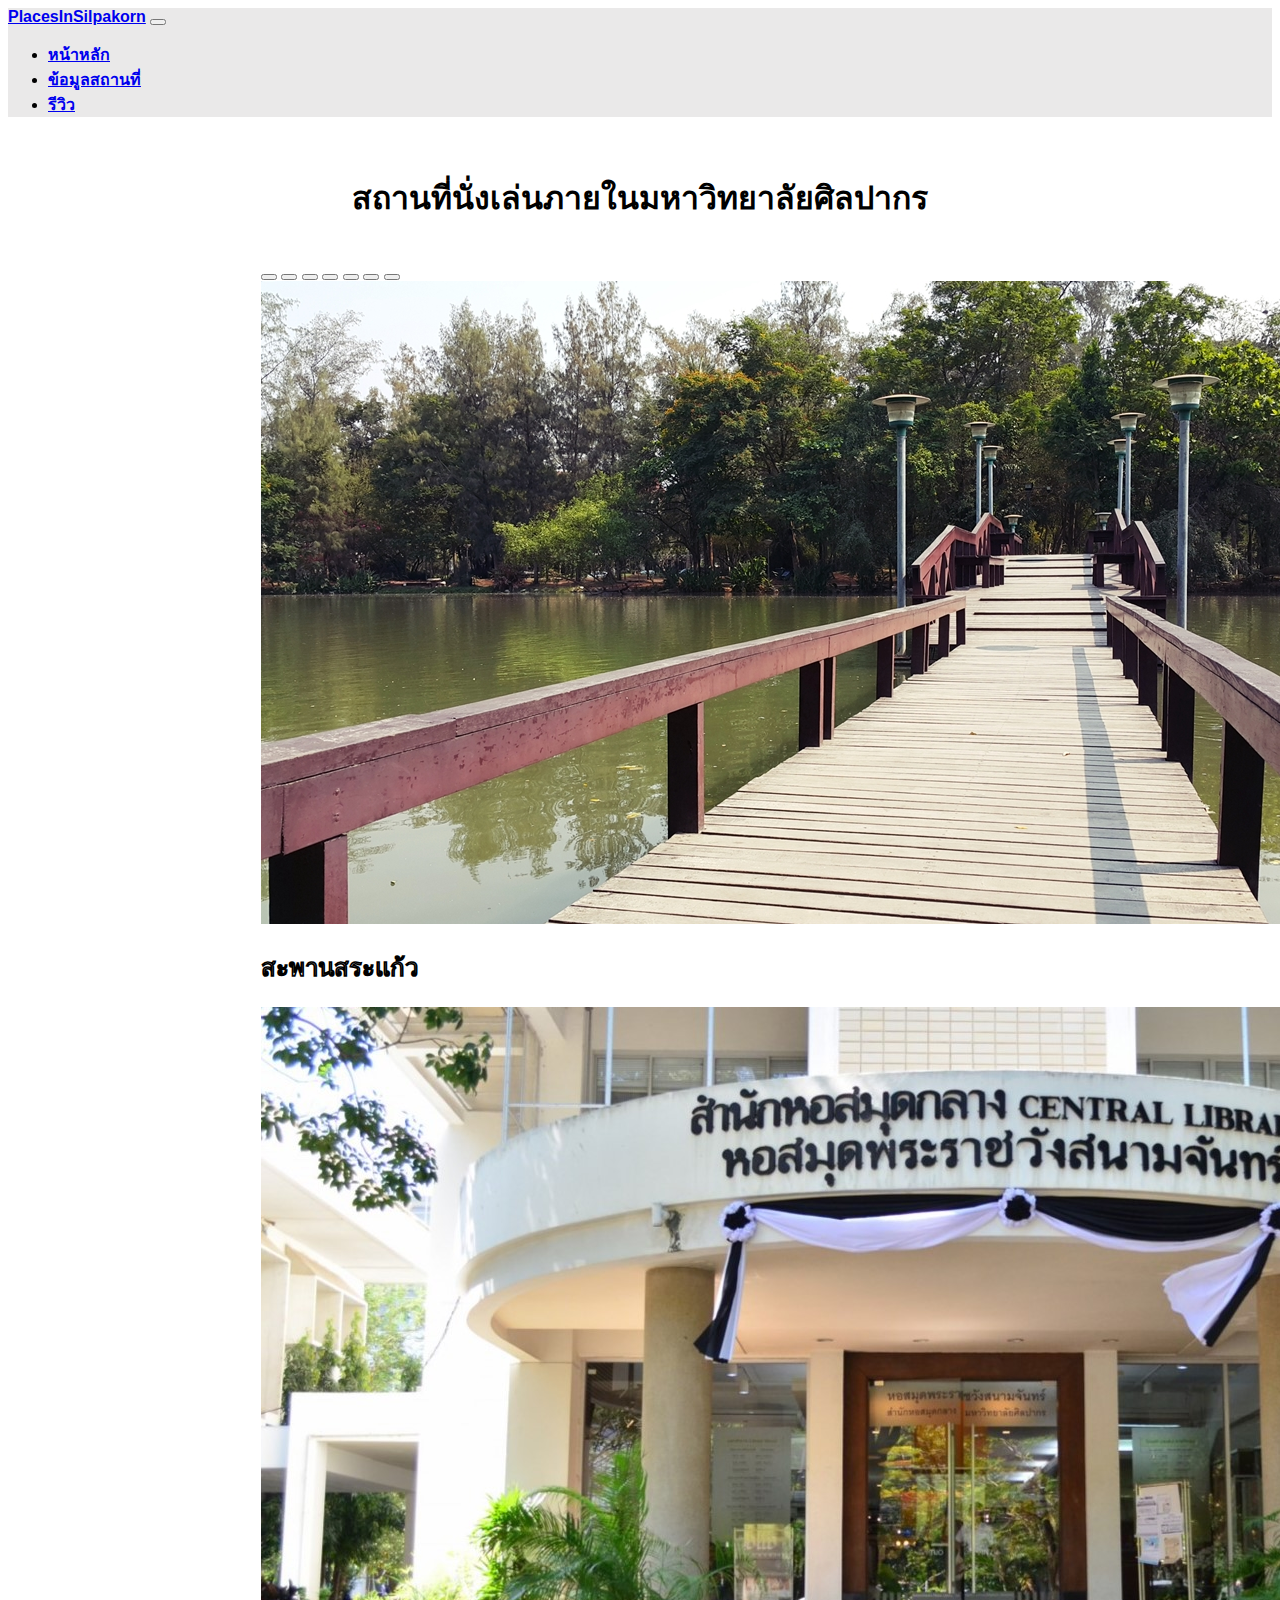
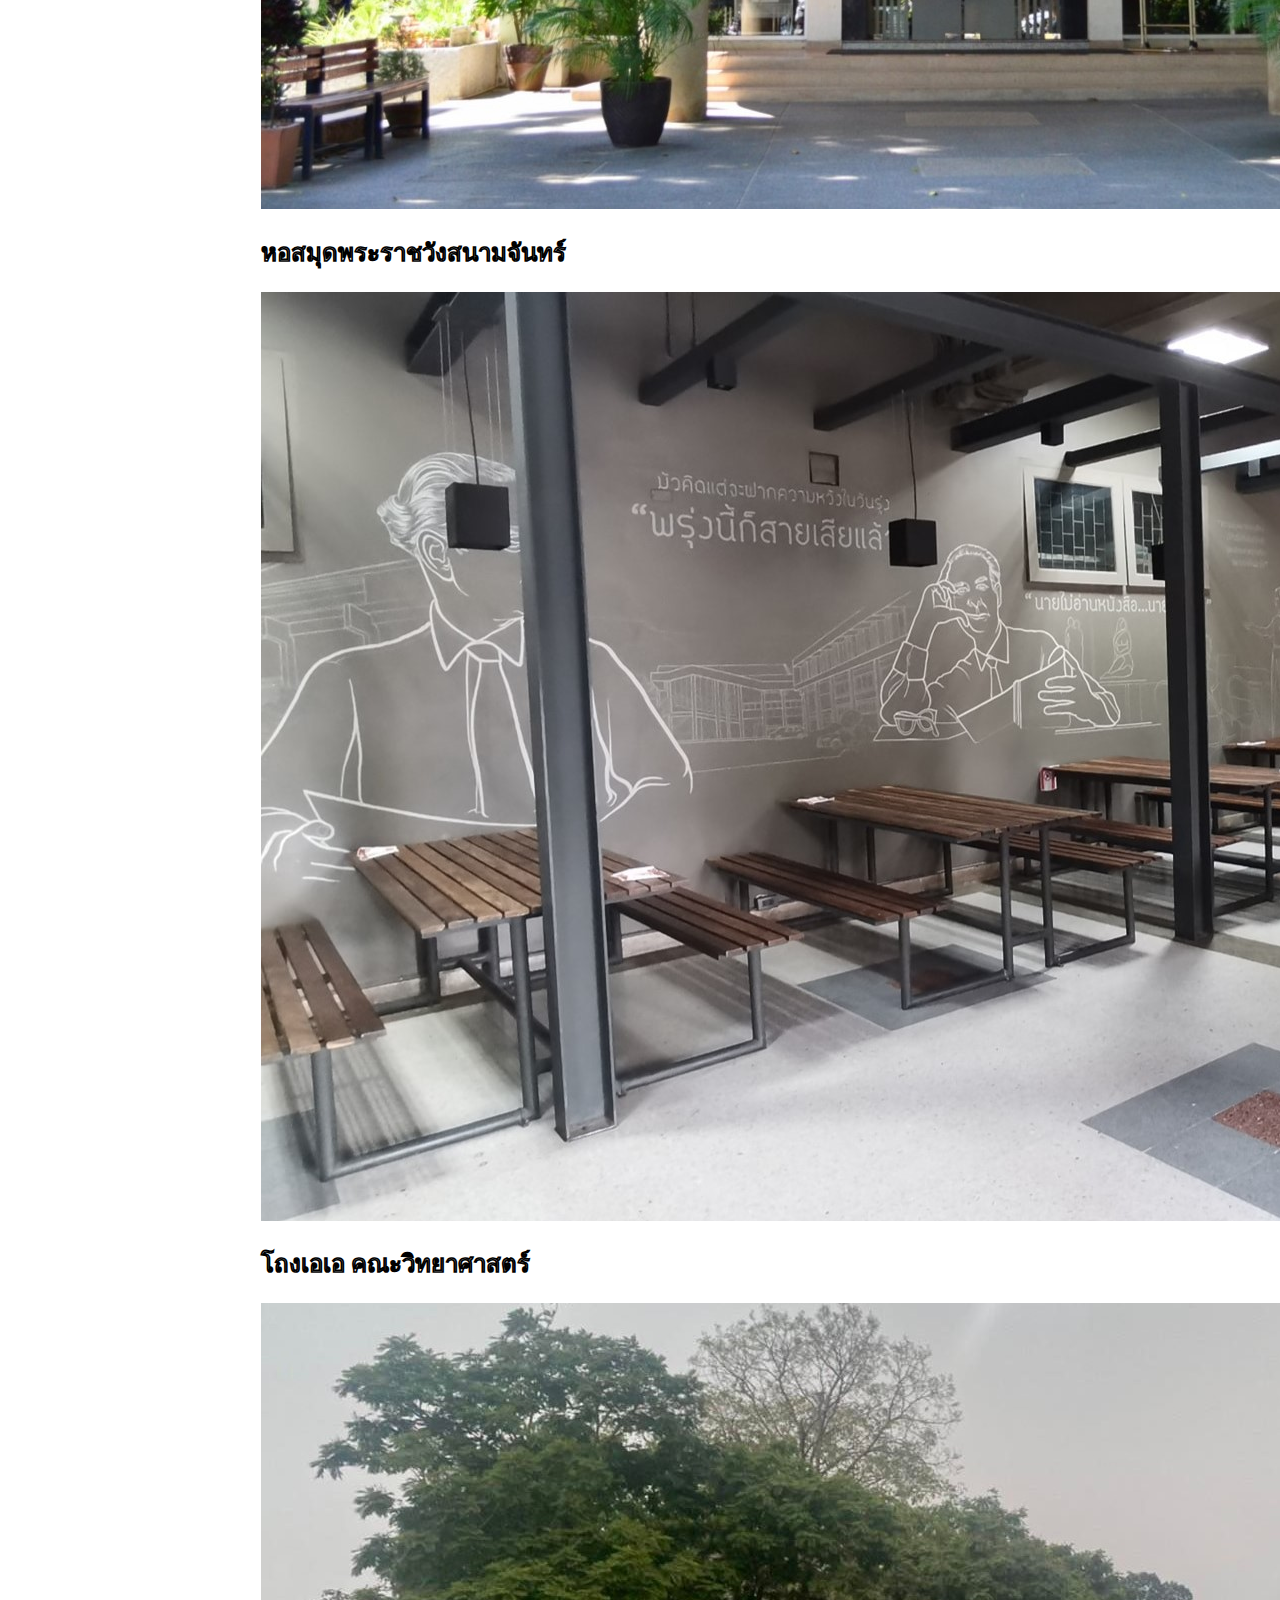
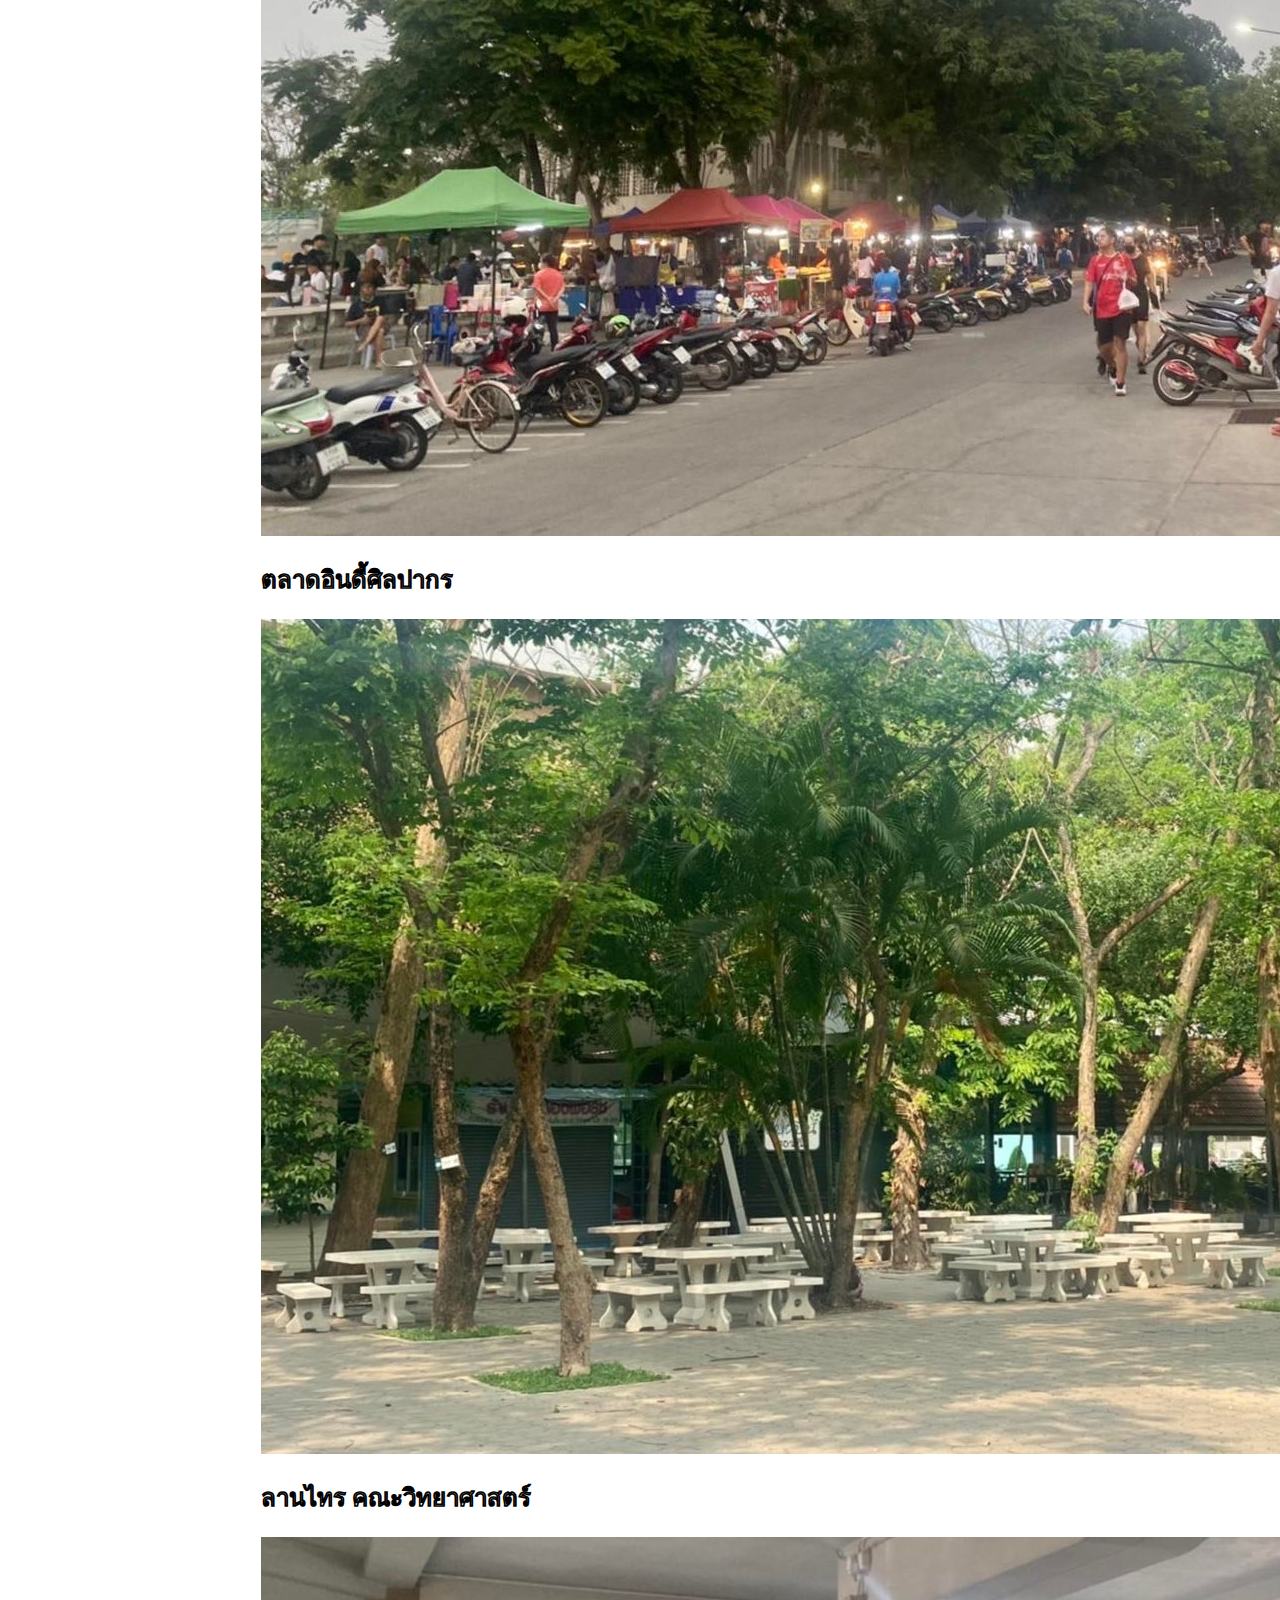
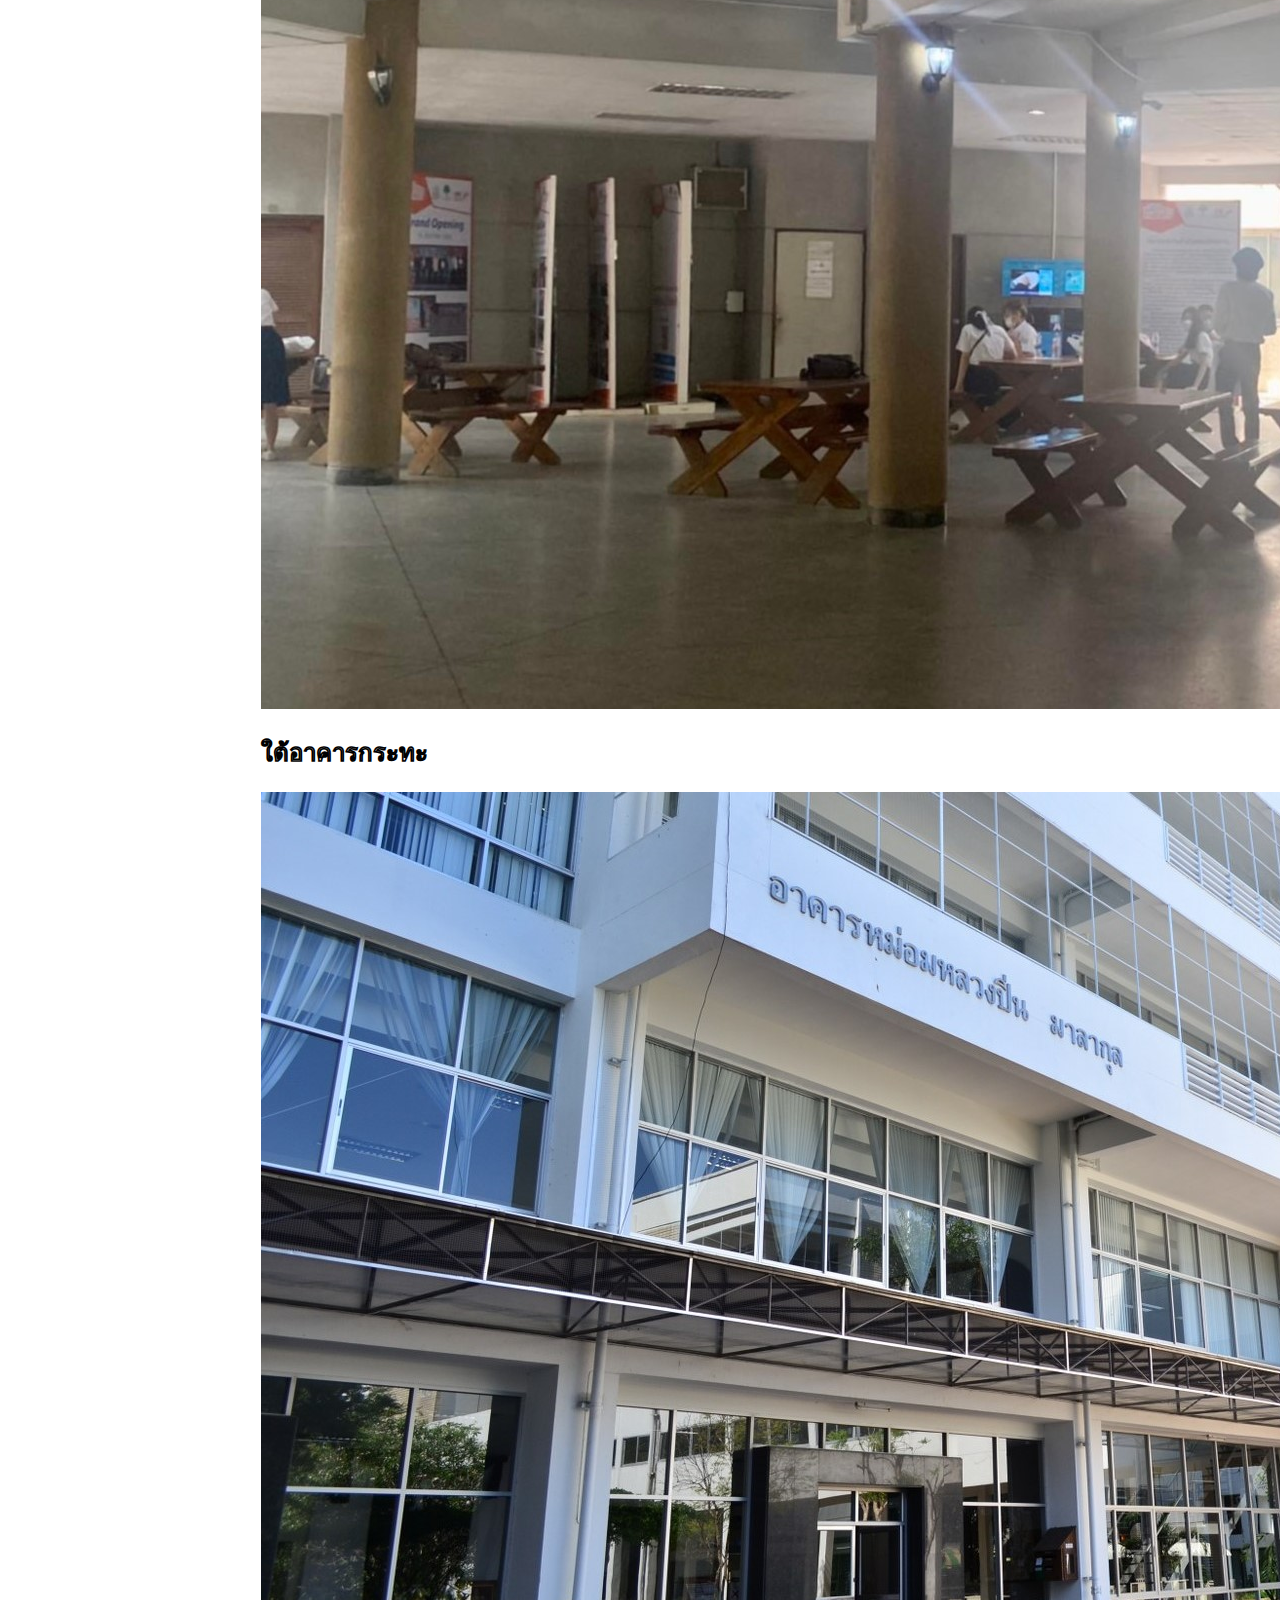
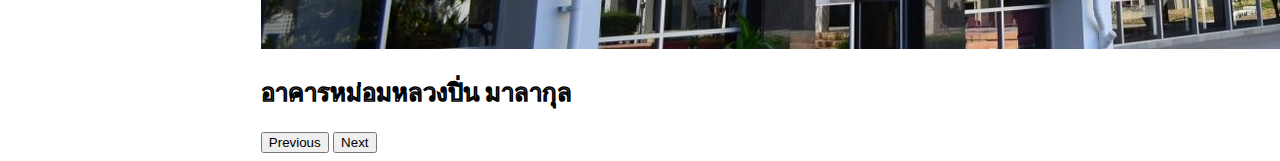
<file: index.html>
<!DOCTYPE html>
<html lang="en">

<head>
  <meta charset="UTF-8">
  <meta http-equiv="X-UA-Compatible" content="IE=edge">
  <meta name="viewport" content="width=device-width, initial-scale=1.0">
  <title>Responsive Navbar</title>
  <!-- Link Cdn Navbar-->
  <link href="https://cdn.jsdelivr.net/npm/bootstrap@5.3.0-alpha1/dist/css/bootstrap.min.css" rel="stylesheet"
    integrity="sha384-GLhlTQ8iRABdZLl6O3oVMWSktQOp6b7In1Zl3/Jr59b6EGGoI1aFkw7cmDA6j6gD" crossorigin="anonymous">
  <link rel="stylesheet" href="Style/Styleindex.css">
  <style type="text/css">
    h2 {
      color: rgb(0, 0, 0);
      -webkit-text-fill-color: rgb(255, 255, 255);
      -webkit-text-stroke-width: 0.8px;
    }
  </style>
</head>

<body>
  <!-- Navbar -->
  <nav class="navbar navbar-expand-lg navbar-light" style="background-color: rgb(234, 233, 233);">
    <div class="container">
      <a class="navbar-brand" href="#"><b>PlacesInSilpakorn</b></a>
      <button class="navbar-toggler" type="button" data-bs-toggle="collapse" data-bs-target="#navbarNavDropdown"
        aria-controls="navbarNavDropdown" aria-expanded="false" aria-label="Toggle navigation">
        <span class="navbar-toggler-icon"></span>
      </button>
      <div class="collapse navbar-collapse" id="navbarNavDropdown">
        <ul class="navbar-nav">
          <li class="nav-item">
            <a class="nav-link active" aria-current="page" href="index.html"><b>หน้าหลัก</b></a>
          </li>
          <li class="nav-item">
            <a class="nav-link active" aria-current="page" href="places.html"><b>ข้อมูลสถานที่</b></a>
          </li>
          <li class="nav-item">
            <a class="nav-link active" aria-current="page" href="Reviews.html"><b>รีวิว</b></a>
          </li>
          </li>
        </ul>
      </div>
    </div>
  </nav>
  <!-- Text -->
  <br>
  <h1 Align=center><b>สถานที่นั่งเล่นภายในมหาวิทยาลัยศิลปากร</b></h1>
  <br>
  <!-- Slide Show -->
  <div id="carouselExampleDark" class="carousel carousel-fade slide" style="margin-left: 20%; margin-right: 20%;">
    <div class="carousel-indicators">
      <button type="button" data-bs-target="#carouselExampleDark" data-bs-slide-to="0" class="active"
        aria-current="true" aria-label="Slide 1"></button>
      <button type="button" data-bs-target="#carouselExampleDark" data-bs-slide-to="1" aria-label="Slide 2"></button>
      <button type="button" data-bs-target="#carouselExampleDark" data-bs-slide-to="2" aria-label="Slide 3"></button>
      <button type="button" data-bs-target="#carouselExampleDark" data-bs-slide-to="3" aria-label="Slide 4"></button>
      <button type="button" data-bs-target="#carouselExampleDark" data-bs-slide-to="4" aria-label="Slide 5"></button>
      <button type="button" data-bs-target="#carouselExampleDark" data-bs-slide-to="5" aria-label="Slide 6"></button>
      <button type="button" data-bs-target="#carouselExampleDark" data-bs-slide-to="6" aria-label="Slide 7"></button>
    </div>
    <div class="carousel-inner">
      <div class="carousel-item active" data-bs-interval="10000">
        <a target="#" href="2.html"><img src="img/Srakaew.jpg" class="d-block w-100" alt="สระแก้ว"></a>
        <div class="carousel-caption d-none d-md-block">
          <h2><b>สะพานสระแก้ว</b></h2>
        </div>
      </div>
      <div class="carousel-item" data-bs-interval="2000">
        <a target="#" href="4.html"><img src="img/Library.jpg" class="d-block w-100" alt="ห้องสมุด"></a>
        <div class="carousel-caption d-none d-md-block">
          <h2><b>หอสมุดพระราชวังสนามจันทร์</b></h2>
        </div>
      </div>
      <div class="carousel-item">
        <a target="#" href="3.html"><img src="img/AA.jpg" class="d-block w-100" alt="AA"></a>
        <div class="carousel-caption d-none d-md-block">
          <h2><b>โถงเอเอ คณะวิทยาศาสตร์</b></h2>
        </div>
      </div>
      <div class="carousel-item">
        <a target="#" href="1.html"><img src="img/indy.jpg" class="d-block w-100" alt="อินดี้"></a>
        <div class="carousel-caption d-none d-md-block">
          <h2><b>ตลาดอินดี้ศิลปากร</b></h2>
        </div>
      </div>
      <div class="carousel-item">
        <a target="#" href="6.html"><img src="img/Sci.jpg" class="d-block w-100" alt="ลานไทร"></a>
        <div class="carousel-caption d-none d-md-block">
          <h2><b>ลานไทร คณะวิทยาศาสตร์</b></h2>
        </div>
      </div>
      <div class="carousel-item">
        <a target="#" href="7.html"><img src="img/Krata.jpg" class="d-block w-100" alt="อาคารเฉลิมพระเกียรติ"></a>
        <div class="carousel-caption d-none d-md-block">
          <h2><b>ใต้อาคารกระทะ</b></h2>
        </div>
      </div>
      <div class="carousel-item">
        <a target="#" href="5.html"><img src="img/Tower.jpg" class="d-block w-100" alt="อาคารหม่อมหลวงปิ่น"></a>
        <div class="carousel-caption d-none d-md-block">
          <h2><b>อาคารหม่อมหลวงปิ่น มาลากุล</b></h2>
        </div>
      </div>
    </div>
    <button class="carousel-control-prev" type="button" data-bs-target="#carouselExampleDark" data-bs-slide="prev">
      <span class="carousel-control-prev-icon" aria-hidden="true"></span>
      <span class="visually-hidden">Previous</span>
    </button>
    <button class="carousel-control-next" type="button" data-bs-target="#carouselExampleDark" data-bs-slide="next">
      <span class="carousel-control-next-icon" aria-hidden="true"></span>
      <span class="visually-hidden">Next</span>
    </button>
  </div>
  <script src="https://cdn.jsdelivr.net/npm/bootstrap@5.3.0-alpha1/dist/js/bootstrap.bundle.min.js"
    integrity="sha384-w76AqPfDkMBDXo30jS1Sgez6pr3x5MlQ1ZAGC+nuZB+EYdgRZgiwxhTBTkF7CXvN"
    crossorigin="anonymous"></script>
</body>

</html>
</file>
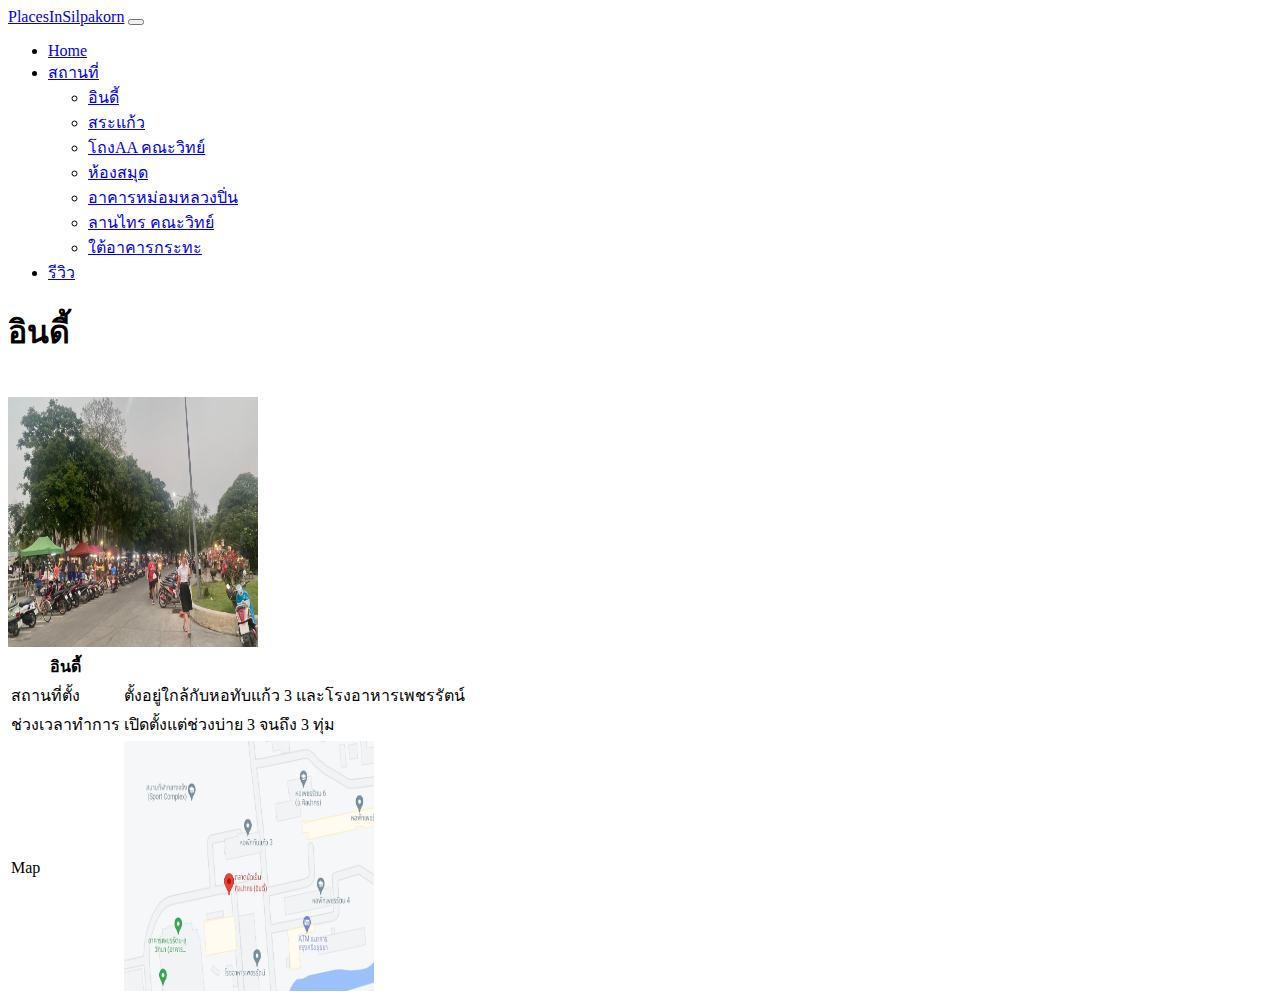
<file: 1.html>
<!doctype html>

<head>
    <meta charset="utf-8">
    <meta name="viewport" content="width=device-width, initial-scale=1">
    <title>Bootstrap demo</title>
    <link href="https://cdn.jsdelivr.net/npm/bootstrap@5.3.0-alpha1/dist/css/bootstrap.min.css" rel="stylesheet"
        integrity="sha384-GLhlTQ8iRABdZLl6O3oVMWSktQOp6b7In1Zl3/Jr59b6EGGoI1aFkw7cmDA6j6gD" crossorigin="anonymous">
</head>

<body>

    <nav class="navbar navbar-expand-lg bg-body-tertiary">
        <div class="container-fluid">
            <a class="navbar-brand" href="#">PlacesInSilpakorn</a>
            <button class="navbar-toggler" type="button" data-bs-toggle="collapse"
                data-bs-target="#navbarSupportedContent" aria-controls="navbarSupportedContent" aria-expanded="false"
                aria-label="Toggle navigation">
                <span class="navbar-toggler-icon"></span>
            </button>
            <div class="collapse navbar-collapse" id="navbarSupportedContent">
                <ul class="navbar-nav me-auto mb-2 mb-lg-0">
                    <li class="nav-item">
                        <a class="nav-link active" aria-current="page" href="index.html">Home</a>
                    </li>
                    <li class="nav-item dropdown">
                        <a class="nav-link dropdown-toggle" href="#" role="button" data-bs-toggle="dropdown"
                            aria-expanded="false">สถานที่</a>
                        <ul class="dropdown-menu">
                            <li><a class="dropdown-item" href="1.html">อินดี้</a></li>
                            <li><a class="dropdown-item" href="2.html">สระแก้ว</a></li>
                            <li><a class="dropdown-item" href="3.html">โถงAA คณะวิทย์</a></li>
                            <li><a class="dropdown-item" href="4.html">ห้องสมุด</a></li>
                            <li><a class="dropdown-item" href="5.html">อาคารหม่อมหลวงปิ่น</a></li>
                            <li><a class="dropdown-item" href="6.html">ลานไทร คณะวิทย์</a></li>
                            <li><a class="dropdown-item" href="7.html">ใต้อาคารกระทะ</a></li>
                        </ul>
                    </li>
                    <li class="nav-item">
                        <a class="nav-link active" aria-current="page" href="Reviews.html">รีวิว</a>
                    </li>
                </ul>
            </div>
        </div>
    </nav>
    <div class="p-3 mb-2 bg-light-subtle text-emphasis-light">
        <h1 class="text-success-emphasis text-center">อินดี้</h1><br>
        <table class="table bg-success bg-opacity-10">
            <img src="img/indy.jpg" class="rounded mx-auto d-block" width="250" height="250"><br>
            <thead class="table-success">
                <tr>
                    <th>อินดี้</th>
                    <th></th>
                </tr>
            </thead>
            <tbody>
                <tr>
                    <td>สถานที่ตั้ง</td>
                    <td>ตั้งอยู่ใกล้กับหอทับแก้ว 3 และโรงอาหารเพชรรัตน์</td>
                </tr>
                <tr>
                    <td>ช่วงเวลาทำการ</td>
                    <td>เปิดตั้งแต่ช่วงบ่าย 3 จนถึง 3 ทุ่ม</td>
                </tr>
                <tr>
                    <td>Map</td>
                    <td><img src="img/1.jpg" class="rounded mx-auto d-block" width="250" height="250"><br></td>
                </tr>
            </tbody>
        </table>
    </div>
    <script src="https://cdn.jsdelivr.net/npm/bootstrap@5.3.0-alpha1/dist/js/bootstrap.bundle.min.js"
        integrity="sha384-w76AqPfDkMBDXo30jS1Sgez6pr3x5MlQ1ZAGC+nuZB+EYdgRZgiwxhTBTkF7CXvN" crossorigin="anonymous">
        </script>
</body>

</html>
</file>
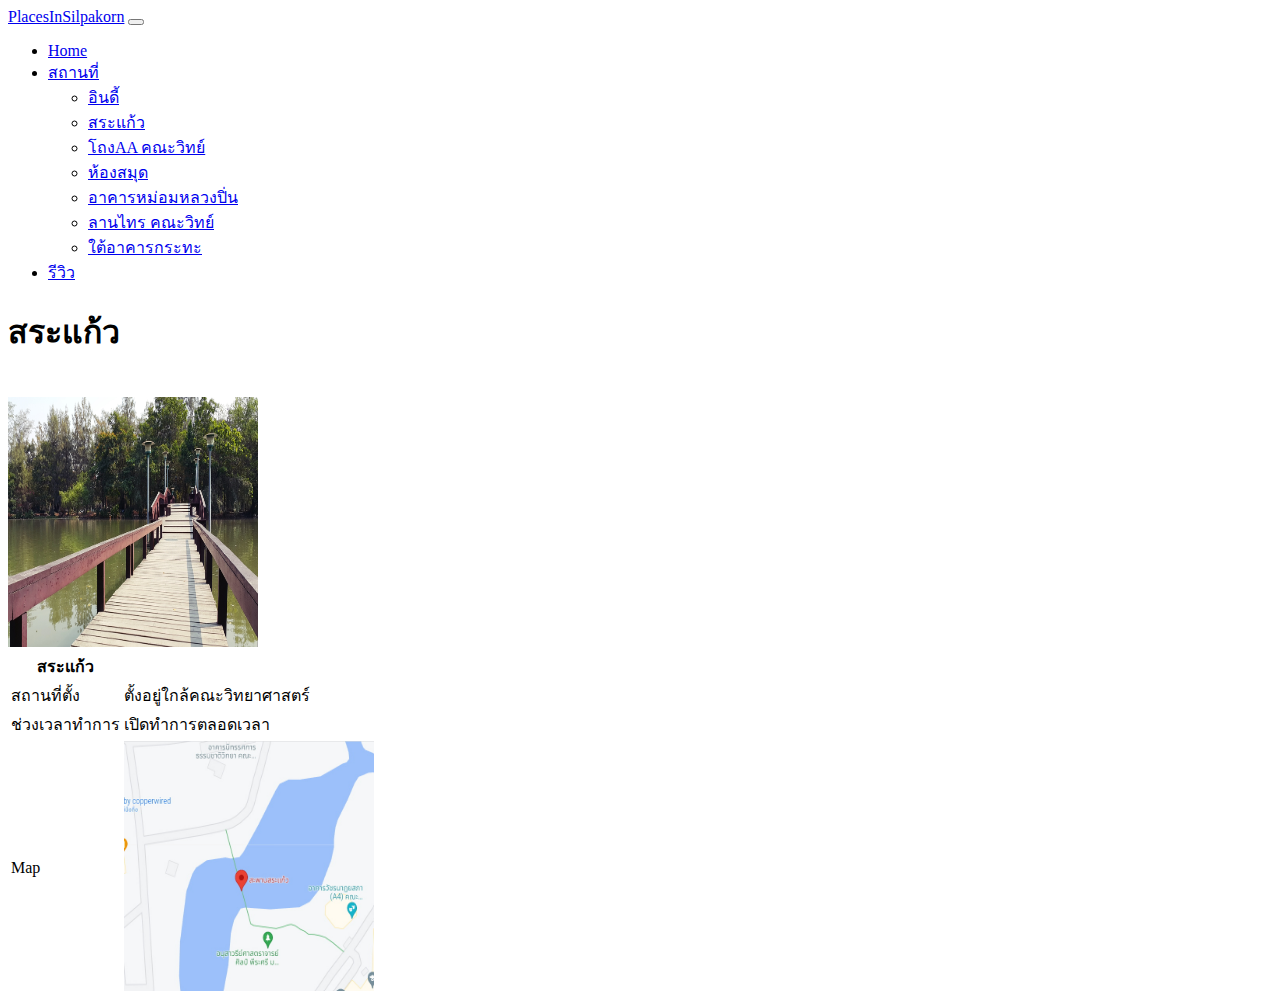
<file: 2.html>
<!doctype html>

<head>
    <meta charset="utf-8">
    <meta name="viewport" content="width=device-width, initial-scale=1">
    <title>Bootstrap demo</title>
    <link href="https://cdn.jsdelivr.net/npm/bootstrap@5.3.0-alpha1/dist/css/bootstrap.min.css" rel="stylesheet"
        integrity="sha384-GLhlTQ8iRABdZLl6O3oVMWSktQOp6b7In1Zl3/Jr59b6EGGoI1aFkw7cmDA6j6gD" crossorigin="anonymous">
</head>

<body>

    <nav class="navbar navbar-expand-lg bg-body-tertiary">
        <div class="container-fluid">
            <a class="navbar-brand" href="#">PlacesInSilpakorn</a>
            <button class="navbar-toggler" type="button" data-bs-toggle="collapse"
                data-bs-target="#navbarSupportedContent" aria-controls="navbarSupportedContent" aria-expanded="false"
                aria-label="Toggle navigation">
                <span class="navbar-toggler-icon"></span>
            </button>
            <div class="collapse navbar-collapse" id="navbarSupportedContent">
                <ul class="navbar-nav me-auto mb-2 mb-lg-0">
                    <li class="nav-item">
                        <a class="nav-link active" aria-current="page" href="index.html">Home</a>
                    </li>
                    <li class="nav-item dropdown">
                        <a class="nav-link dropdown-toggle" href="#" role="button" data-bs-toggle="dropdown"
                            aria-expanded="false">สถานที่</a>
                        <ul class="dropdown-menu">
                            <li><a class="dropdown-item" href="1.html">อินดี้</a></li>
                            <li><a class="dropdown-item" href="2.html">สระแก้ว</a></li>
                            <li><a class="dropdown-item" href="3.html">โถงAA คณะวิทย์</a></li>
                            <li><a class="dropdown-item" href="4.html">ห้องสมุด</a></li>
                            <li><a class="dropdown-item" href="5.html">อาคารหม่อมหลวงปิ่น</a></li>
                            <li><a class="dropdown-item" href="6.html">ลานไทร คณะวิทย์</a></li>
                            <li><a class="dropdown-item" href="7.html">ใต้อาคารกระทะ</a></li>
                        </ul>
                    </li>
                    <li class="nav-item">
                        <a class="nav-link active" aria-current="page" href="Reviews.html">รีวิว</a>
                    </li>
                </ul>
            </div>
        </div>
    </nav>
    <div class="p-3 mb-2 bg-light-subtle text-emphasis-light">
        <h1 class="text-success-emphasis text-center">สระแก้ว</h1><br>
        <table class="table bg-success bg-opacity-10">
            <img src="img/Srakaew.jpg" class="rounded mx-auto d-block"
                width="250" height="250"><br>
            <thead class="table-success">
                <tr>
                    <th>สระแก้ว</th>
                    <th></th>
                </tr>
            </thead>
            <tbody>
                <tr>
                    <td>สถานที่ตั้ง</td>
                    <td>ตั้งอยู่ใกล้คณะวิทยาศาสตร์</td>
                </tr>
                <tr>
                    <td>ช่วงเวลาทำการ</td>
                    <td>เปิดทำการตลอดเวลา</td>
                </tr>
                <tr>
                    <td>Map</td>
                    <td><img src="img/2.jpg" class="rounded mx-auto d-block"
                            width="250" height="250"><br></td>
                </tr>
            </tbody>
        </table>
    </div>
    <script src="https://cdn.jsdelivr.net/npm/bootstrap@5.3.0-alpha1/dist/js/bootstrap.bundle.min.js"
        integrity="sha384-w76AqPfDkMBDXo30jS1Sgez6pr3x5MlQ1ZAGC+nuZB+EYdgRZgiwxhTBTkF7CXvN" crossorigin="anonymous">
        </script>
</body>

</html>
</file>
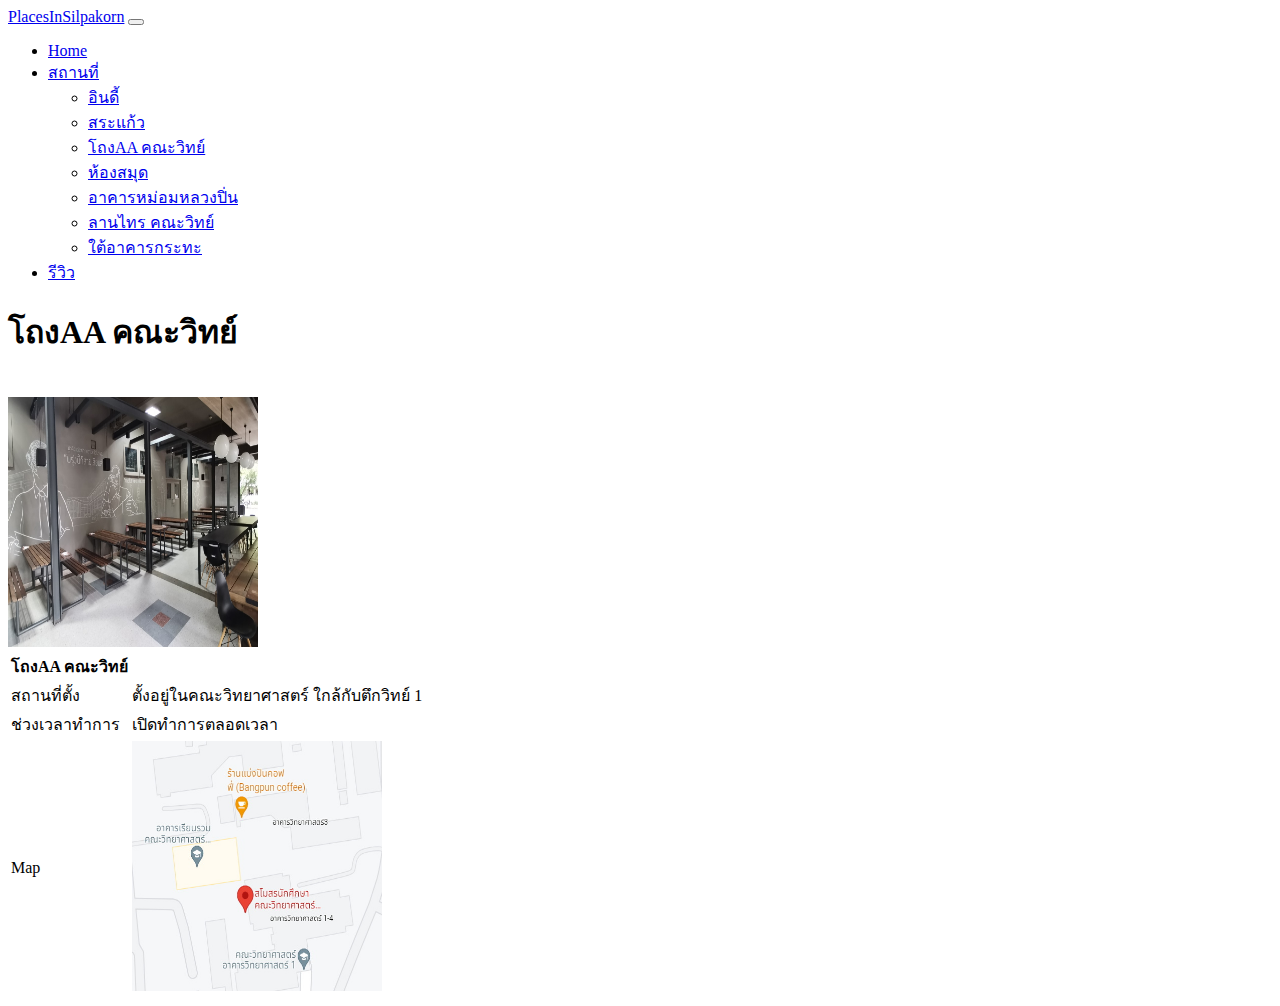
<file: 3.html>
<!doctype html>

<head>
    <meta charset="utf-8">
    <meta name="viewport" content="width=device-width, initial-scale=1">
    <title>Bootstrap demo</title>
    <link href="https://cdn.jsdelivr.net/npm/bootstrap@5.3.0-alpha1/dist/css/bootstrap.min.css" rel="stylesheet"
        integrity="sha384-GLhlTQ8iRABdZLl6O3oVMWSktQOp6b7In1Zl3/Jr59b6EGGoI1aFkw7cmDA6j6gD" crossorigin="anonymous">
</head>

<body>

    <nav class="navbar navbar-expand-lg bg-body-tertiary">
        <div class="container-fluid">
            <a class="navbar-brand" href="#">PlacesInSilpakorn</a>
            <button class="navbar-toggler" type="button" data-bs-toggle="collapse"
                data-bs-target="#navbarSupportedContent" aria-controls="navbarSupportedContent" aria-expanded="false"
                aria-label="Toggle navigation">
                <span class="navbar-toggler-icon"></span>
            </button>
            <div class="collapse navbar-collapse" id="navbarSupportedContent">
                <ul class="navbar-nav me-auto mb-2 mb-lg-0">
                    <li class="nav-item">
                        <a class="nav-link active" aria-current="page" href="index.html">Home</a>
                    </li>
                    <li class="nav-item dropdown">
                        <a class="nav-link dropdown-toggle" href="#" role="button" data-bs-toggle="dropdown"
                            aria-expanded="false">สถานที่</a>
                        <ul class="dropdown-menu">
                            <li><a class="dropdown-item" href="1.html">อินดี้</a></li>
                            <li><a class="dropdown-item" href="2.html">สระแก้ว</a></li>
                            <li><a class="dropdown-item" href="3.html">โถงAA คณะวิทย์</a></li>
                            <li><a class="dropdown-item" href="4.html">ห้องสมุด</a></li>
                            <li><a class="dropdown-item" href="5.html">อาคารหม่อมหลวงปิ่น</a></li>
                            <li><a class="dropdown-item" href="6.html">ลานไทร คณะวิทย์</a></li>
                            <li><a class="dropdown-item" href="7.html">ใต้อาคารกระทะ</a></li>
                        </ul>
                    </li>
                    <li class="nav-item">
                        <a class="nav-link active" aria-current="page" href="Reviews.html">รีวิว</a>
                    </li>
                </ul>
            </div>
        </div>
    </nav>
    <div class="p-3 mb-2 bg-light-subtle text-emphasis-light">
        <h1 class="text-success-emphasis text-center">โถงAA คณะวิทย์</h1><br>
        <table class="table bg-success bg-opacity-10">
            <img src="img/AA.jpg" class="rounded mx-auto d-block" width="250" height="250"><br>
            <thead class="table-success">
                <tr>
                    <th>โถงAA คณะวิทย์</th>
                    <th></th>
                </tr>
            </thead>
            <tbody>
                <tr>
                    <td>สถานที่ตั้ง</td>
                    <td>ตั้งอยู่ในคณะวิทยาศาสตร์ ใกล้กับตึกวิทย์ 1</td>
                </tr>
                <tr>
                    <td>ช่วงเวลาทำการ</td>
                    <td>เปิดทำการตลอดเวลา</td>
                </tr>
                <tr>
                    <td>Map</td>
                    <td><img src="img/3.jpg" class="rounded mx-auto d-block" width="250" height="250"><br></td>
                </tr>
            </tbody>
        </table>
    </div>
    <script src="https://cdn.jsdelivr.net/npm/bootstrap@5.3.0-alpha1/dist/js/bootstrap.bundle.min.js"
        integrity="sha384-w76AqPfDkMBDXo30jS1Sgez6pr3x5MlQ1ZAGC+nuZB+EYdgRZgiwxhTBTkF7CXvN" crossorigin="anonymous">
        </script>
</body>

</html>
</file>
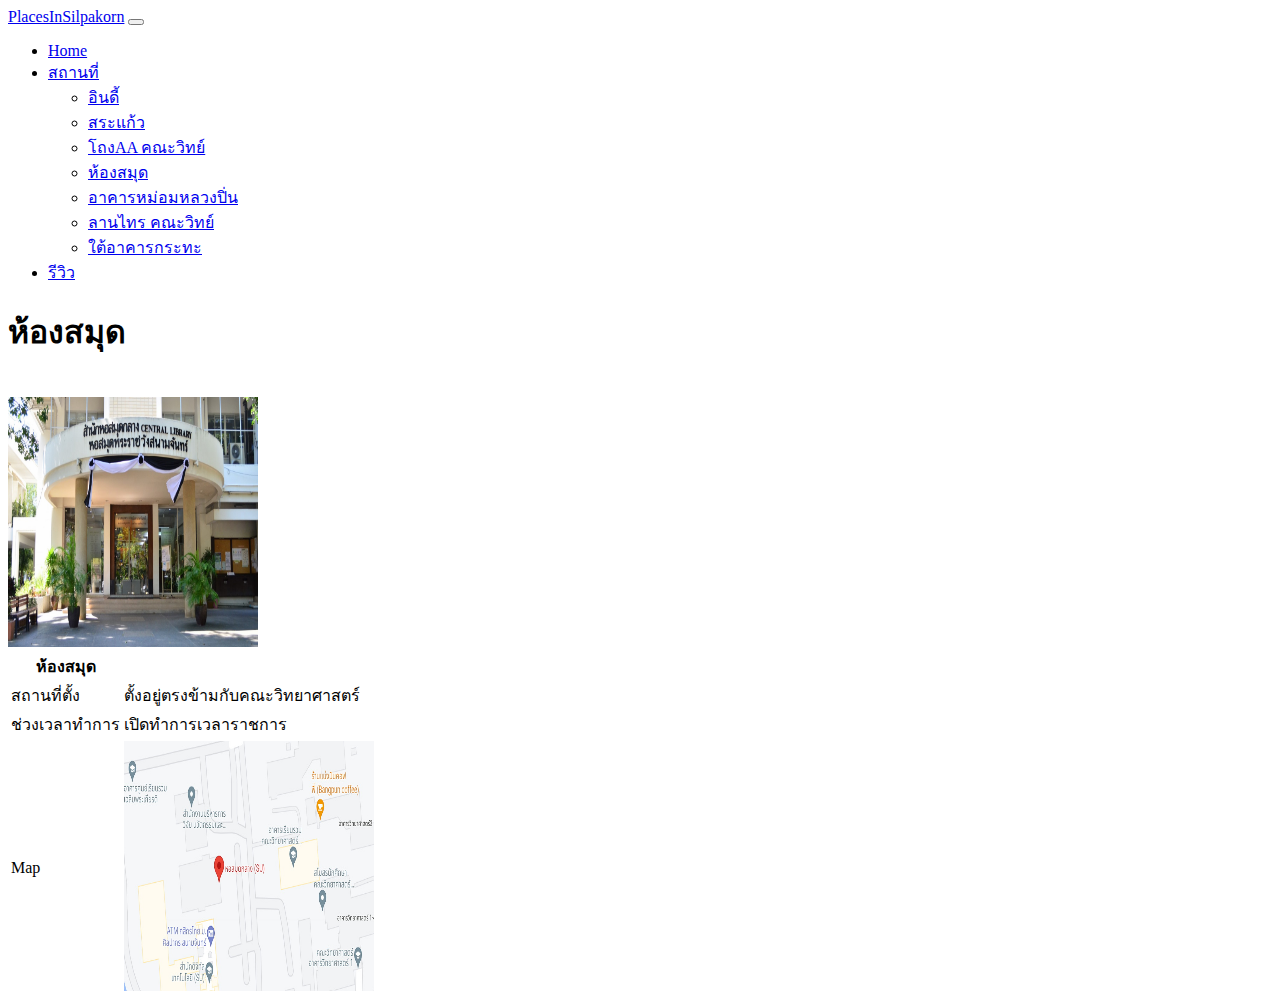
<file: 4.html>
<!doctype html>

<head>
    <meta charset="utf-8">
    <meta name="viewport" content="width=device-width, initial-scale=1">
    <title>Bootstrap demo</title>
    <link href="https://cdn.jsdelivr.net/npm/bootstrap@5.3.0-alpha1/dist/css/bootstrap.min.css" rel="stylesheet"
        integrity="sha384-GLhlTQ8iRABdZLl6O3oVMWSktQOp6b7In1Zl3/Jr59b6EGGoI1aFkw7cmDA6j6gD" crossorigin="anonymous">
</head>

<body>

    <nav class="navbar navbar-expand-lg bg-body-tertiary">
        <div class="container-fluid">
            <a class="navbar-brand" href="#">PlacesInSilpakorn</a>
            <button class="navbar-toggler" type="button" data-bs-toggle="collapse"
                data-bs-target="#navbarSupportedContent" aria-controls="navbarSupportedContent" aria-expanded="false"
                aria-label="Toggle navigation">
                <span class="navbar-toggler-icon"></span>
            </button>
            <div class="collapse navbar-collapse" id="navbarSupportedContent">
                <ul class="navbar-nav me-auto mb-2 mb-lg-0">
                    <li class="nav-item">
                        <a class="nav-link active" aria-current="page" href="index.html">Home</a>
                    </li>
                    <li class="nav-item dropdown">
                        <a class="nav-link dropdown-toggle" href="#" role="button" data-bs-toggle="dropdown"
                            aria-expanded="false">สถานที่</a>
                        <ul class="dropdown-menu">
                            <li><a class="dropdown-item" href="1.html">อินดี้</a></li>
                            <li><a class="dropdown-item" href="2.html">สระแก้ว</a></li>
                            <li><a class="dropdown-item" href="3.html">โถงAA คณะวิทย์</a></li>
                            <li><a class="dropdown-item" href="4.html">ห้องสมุด</a></li>
                            <li><a class="dropdown-item" href="5.html">อาคารหม่อมหลวงปิ่น</a></li>
                            <li><a class="dropdown-item" href="6.html">ลานไทร คณะวิทย์</a></li>
                            <li><a class="dropdown-item" href="7.html">ใต้อาคารกระทะ</a></li>
                        </ul>
                    </li>
                    <li class="nav-item">
                        <a class="nav-link active" aria-current="page" href="Reviews.html">รีวิว</a>
                    </li>
                </ul>
            </div>
        </div>
    </nav>
    <div class="p-3 mb-2 bg-light-subtle text-emphasis-light">
        <h1 class="text-success-emphasis text-center">ห้องสมุด</h1><br>
        <table class="table bg-success bg-opacity-10">
            <img src="img/Library.jpg" class="rounded mx-auto d-block" width="250" height="250"><br>
            <thead class="table-success">
                <tr>
                    <th>ห้องสมุด</th>
                    <th></th>
                </tr>
            </thead>
            <tbody>
                <tr>
                    <td>สถานที่ตั้ง</td>
                    <td>ตั้งอยู่ตรงข้ามกับคณะวิทยาศาสตร์</td>
                </tr>
                <tr>
                    <td>ช่วงเวลาทำการ</td>
                    <td>เปิดทำการเวลาราชการ</td>
                </tr>
                <tr>
                    <td>Map</td>
                    <td><img src="img/4.jpg" class="rounded mx-auto d-block" width="250" height="250"><br></td>
                </tr>
            </tbody>
        </table>
    </div>
    <script src="https://cdn.jsdelivr.net/npm/bootstrap@5.3.0-alpha1/dist/js/bootstrap.bundle.min.js"
        integrity="sha384-w76AqPfDkMBDXo30jS1Sgez6pr3x5MlQ1ZAGC+nuZB+EYdgRZgiwxhTBTkF7CXvN" crossorigin="anonymous">
        </script>
</body>

</html>
</file>
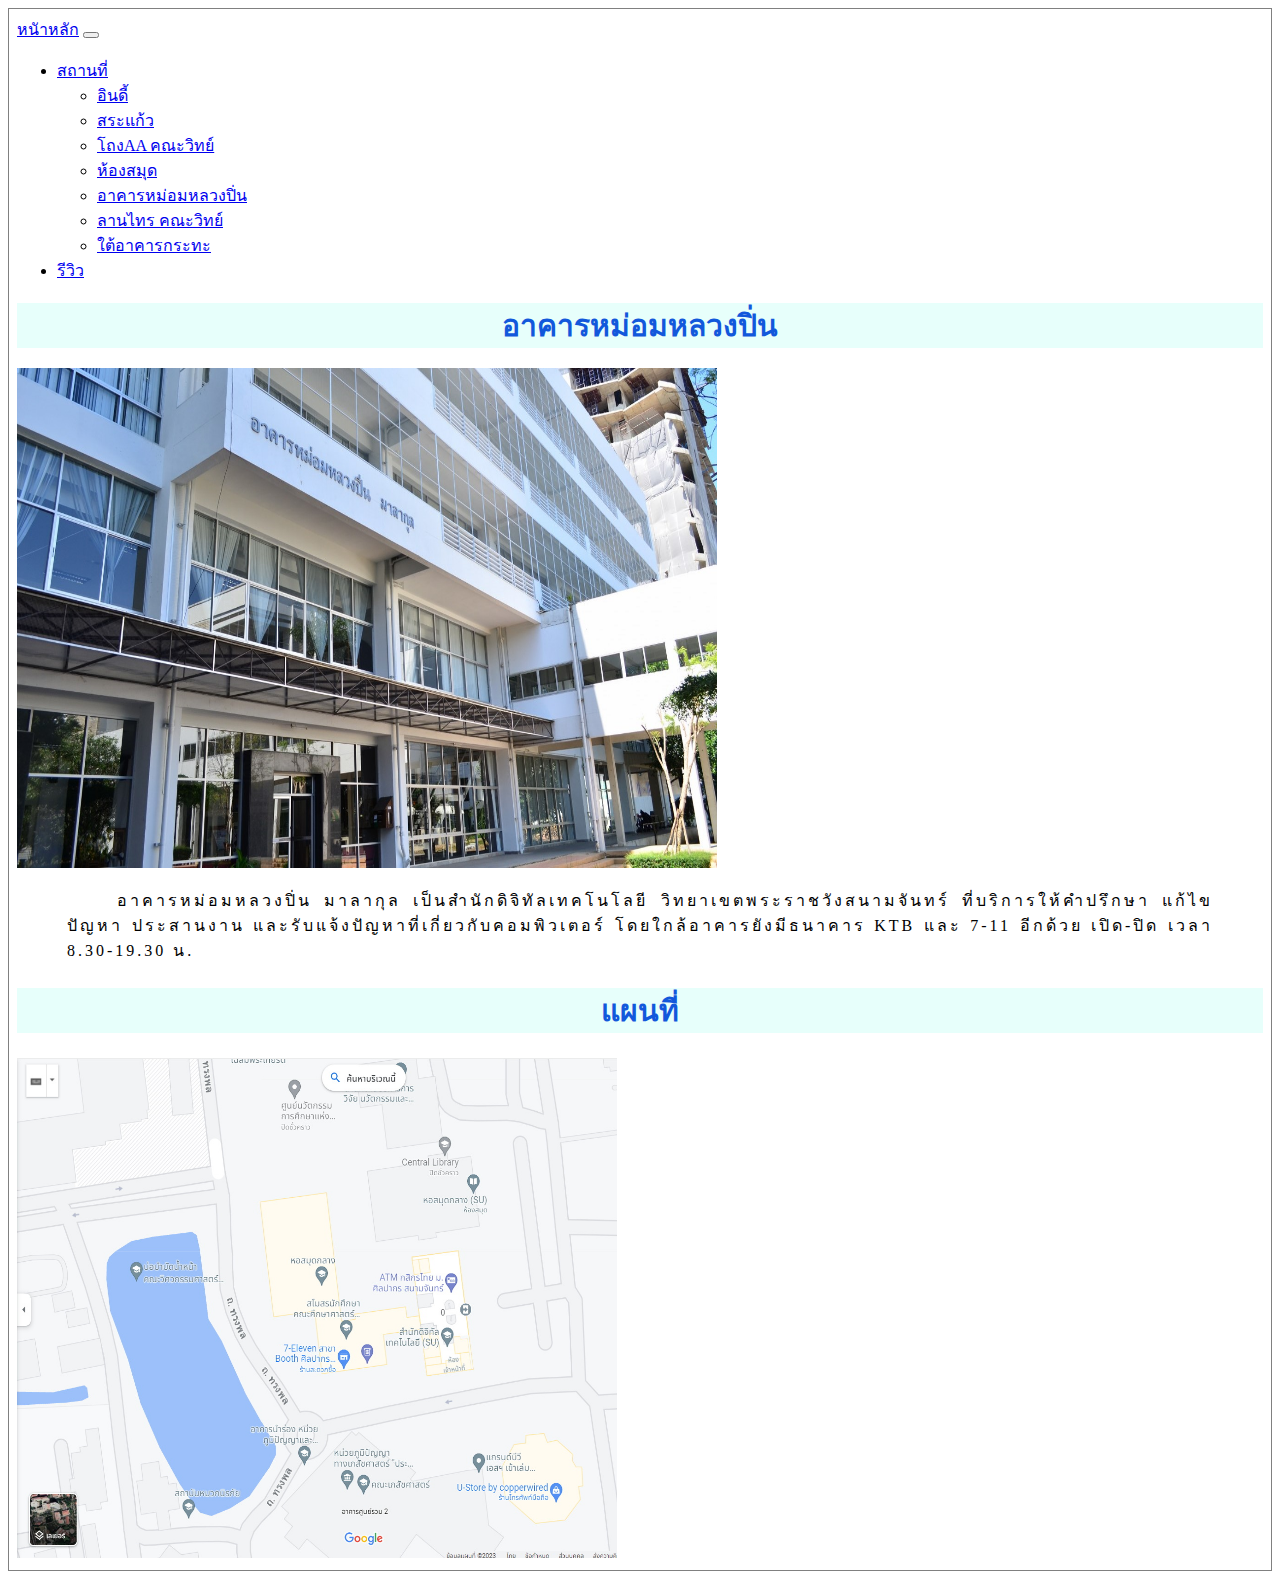
<file: 5.html>
<!DOCTYPE html>

<head>
    <meta charset="utf-8">
    <meta name="viewport" content="width=device-width, initial-scale=1">
    <title>5</title>
    <link href="https://cdn.jsdelivr.net/npm/bootstrap@5.3.0-alpha1/dist/css/bootstrap.min.css" rel="stylesheet"
        integrity="sha384-GLhlTQ8iRABdZLl6O3oVMWSktQOp6b7In1Zl3/Jr59b6EGGoI1aFkw7cmDA6j6gD" crossorigin="anonymous">
    <link rel="stylesheet" href="Style/styledetail.css">
</head>


<body>
    <nav class="navbar navbar-expand-lg bg-body-tertiary">
        <div class="container-fluid">
            <a class="navbar-brand" href="index.html">หนัาหลัก</a>
            <button class="navbar-toggler" type="button" data-bs-toggle="collapse"
                data-bs-target="#navbarSupportedContent" aria-controls="navbarSupportedContent" aria-expanded="false"
                aria-label="Toggle navigation">
                <span class="navbar-toggler-icon"></span>
            </button>
            <div class="collapse navbar-collapse" id="navbarSupportedContent">
                <ul class="navbar-nav me-auto mb-2 mb-lg-0">

                    <li class="nav-item dropdown">
                        <a class="nav-link dropdown-toggle" href="places.html" role="button" data-bs-toggle="dropdown"
                            aria-expanded="false">
                            สถานที่
                        </a>
                        <ul class="dropdown-menu">
                            <li><a class="dropdown-item" href="1.html">อินดี้</a></li>
                            <li><a class="dropdown-item" href="2.html">สระแก้ว</a></li>
                            <li><a class="dropdown-item" href="3.html">โถงAA คณะวิทย์</a></li>
                            <li><a class="dropdown-item" href="4.html">ห้องสมุด</a></li>
                            <li><a class="dropdown-item" href="5.html">อาคารหม่อมหลวงปิ่น</a></li>
                            <li><a class="dropdown-item" href="6.html">ลานไทร คณะวิทย์</a></li>
                            <li><a class="dropdown-item" href="7.html">ใต้อาคารกระทะ</a></li>
                        </ul>
                    <li class="nav-item">
                        <a class="nav-link active" aria-current="page" href="Reviews.html">รีวิว</a>
                    </li>
                    </li>

                </ul>

            </div>
        </div>
    </nav>

    <h1>อาคารหม่อมหลวงปิ่น</h1>
    <img src="img/ICT.jpg" alt="ICT" class="rounded mx-auto d-block" width="700" height="500"><br>
    <P>อาคารหม่อมหลวงปิ่น มาลากุล เป็นสำนักดิจิทัลเทคโนโลยี วิทยาเขตพระราชวังสนามจันทร์ ที่บริการให้คำปรึกษา แก้ไขปัญหา
        ประสานงาน และรับแจ้งปัญหาที่เกี่ยวกับคอมพิวเตอร์
        โดยใกล้อาคารยังมีธนาคาร KTB และ 7-11 อีกด้วย เปิด-ปิด เวลา 8.30-19.30 น.</P>
    <h2>แผนที่</h2>
    <img src="img/map5.jpg" alt="map5" width="600" height="500" class="rounded mx-auto d-block"><br>
    <script src="https://cdn.jsdelivr.net/npm/bootstrap@5.3.0-alpha1/dist/js/bootstrap.bundle.min.js"
        integrity="sha384-w76AqPfDkMBDXo30jS1Sgez6pr3x5MlQ1ZAGC+nuZB+EYdgRZgiwxhTBTkF7CXvN" crossorigin="anonymous">
        </script>
</body>

</html>
</file>
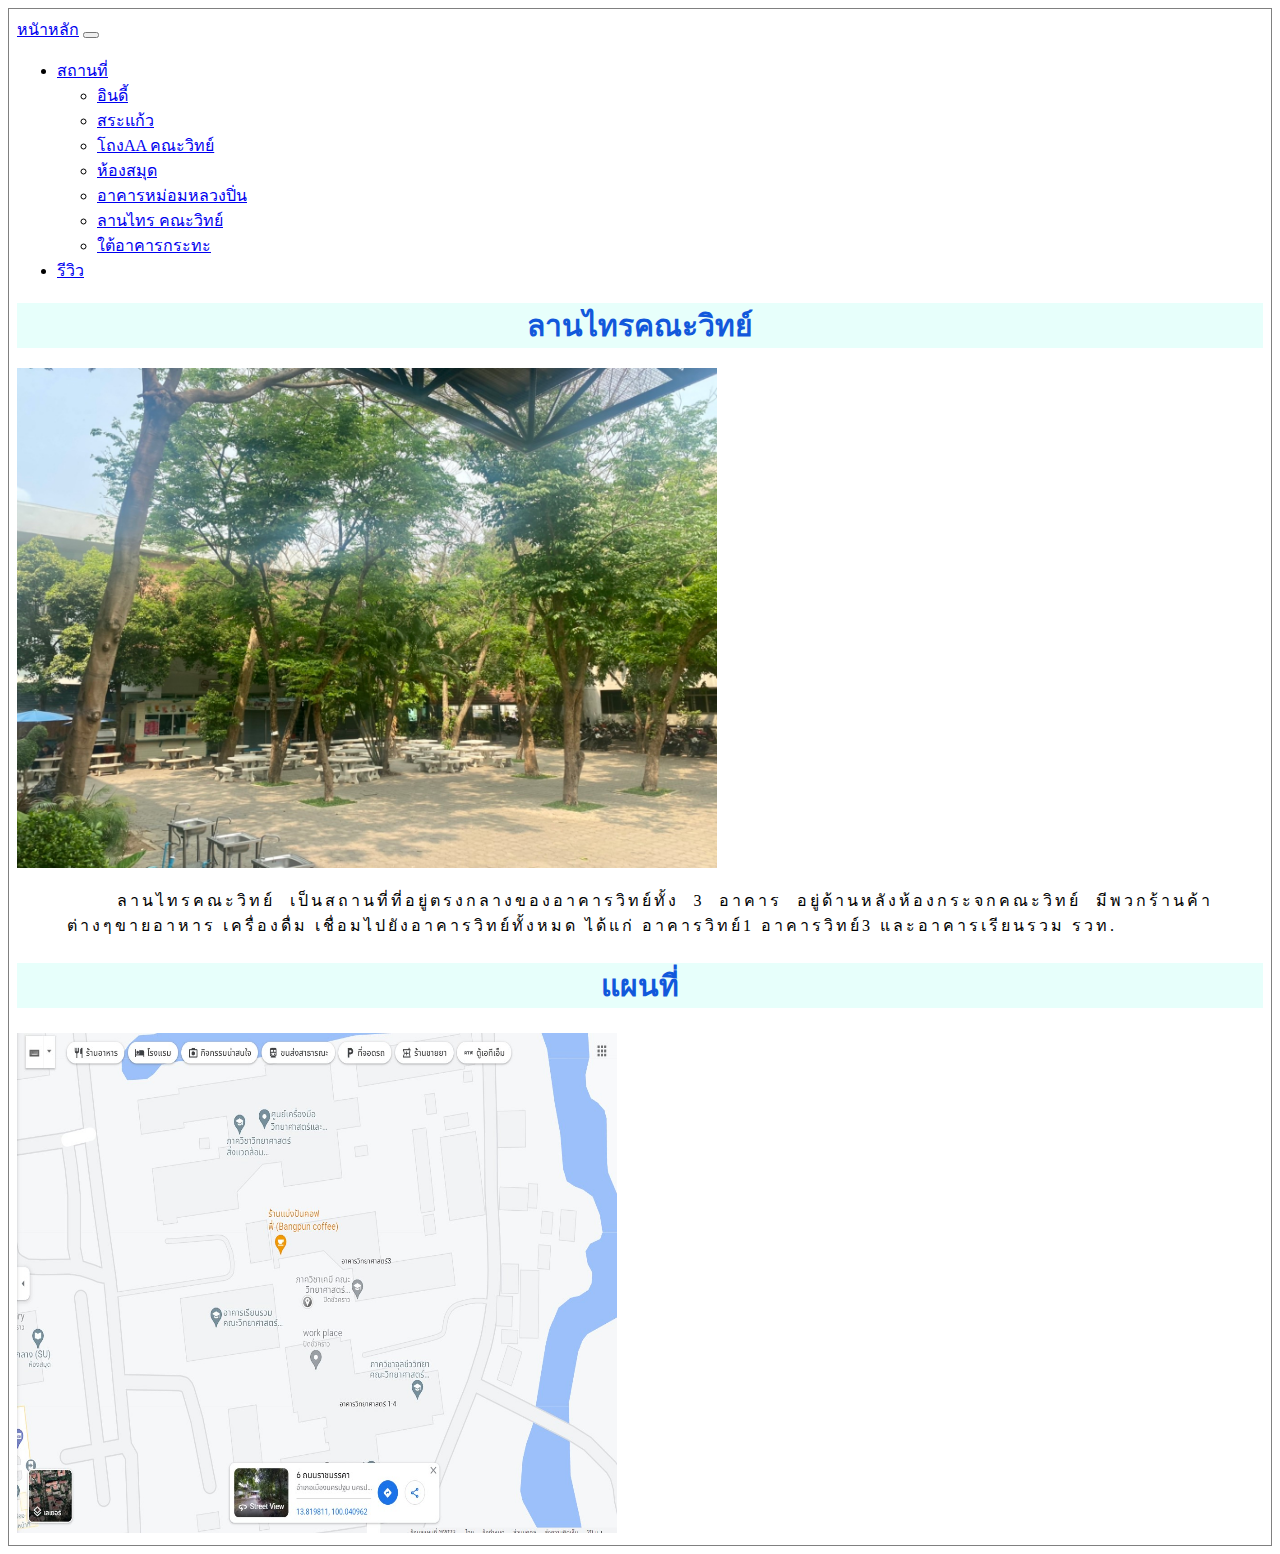
<file: 6.html>
<!DOCTYPE html>

<head>
    <meta charset="utf-8">
    <meta name="viewport" content="width=device-width, initial-scale=1">
    <title>5</title>
    <link href="https://cdn.jsdelivr.net/npm/bootstrap@5.3.0-alpha1/dist/css/bootstrap.min.css" rel="stylesheet"
        integrity="sha384-GLhlTQ8iRABdZLl6O3oVMWSktQOp6b7In1Zl3/Jr59b6EGGoI1aFkw7cmDA6j6gD" crossorigin="anonymous">
    <link rel="stylesheet" href="Style/styledetail.css">
</head>


<body>
    <nav class="navbar navbar-expand-lg bg-body-tertiary">
        <div class="container-fluid">
            <a class="navbar-brand" href="index.html">หนัาหลัก</a>
            <button class="navbar-toggler" type="button" data-bs-toggle="collapse"
                data-bs-target="#navbarSupportedContent" aria-controls="navbarSupportedContent" aria-expanded="false"
                aria-label="Toggle navigation">
                <span class="navbar-toggler-icon"></span>
            </button>
            <div class="collapse navbar-collapse" id="navbarSupportedContent">
                <ul class="navbar-nav me-auto mb-2 mb-lg-0">

                    <li class="nav-item dropdown">
                        <a class="nav-link dropdown-toggle" href="places.html" role="button" data-bs-toggle="dropdown"
                            aria-expanded="false">
                            สถานที่
                        </a>
                        <ul class="dropdown-menu">
                            <li><a class="dropdown-item" href="1.html">อินดี้</a></li>
                            <li><a class="dropdown-item" href="2.html">สระแก้ว</a></li>
                            <li><a class="dropdown-item" href="3.html">โถงAA คณะวิทย์</a></li>
                            <li><a class="dropdown-item" href="4.html">ห้องสมุด</a></li>
                            <li><a class="dropdown-item" href="5.html">อาคารหม่อมหลวงปิ่น</a></li>
                            <li><a class="dropdown-item" href="6.html">ลานไทร คณะวิทย์</a></li>
                            <li><a class="dropdown-item" href="7.html">ใต้อาคารกระทะ</a></li>
                        </ul>
                    <li class="nav-item">
                        <a class="nav-link active" aria-current="page" href="Reviews.html">รีวิว</a>
                    </li>
                    </li>

                </ul>

            </div>
        </div>
    </nav>
    <h1>ลานไทรคณะวิทย์</h1>
    <img src="img/si.jpg" alt="si" width="700" height="500" class="rounded mx-auto d-block"><br>
    <P>ลานไทรคณะวิทย์ เป็นสถานที่ที่อยู่ตรงกลางของอาคารวิทย์ทั้ง 3 อาคาร อยู่ด้านหลังห้องกระจกคณะวิทย์
        มีพวกร้านค้าต่างๆขายอาหาร เครื่องดื่ม
        เชื่อมไปยังอาคารวิทย์ทั้งหมด ได้แก่ อาคารวิทย์1 อาคารวิทย์3 และอาคารเรียนรวม รวท.</P>
    <h2>แผนที่</h2>
    <img src="img/map6.jpg" alt="map6" width="600" height="500" class="rounded mx-auto d-block"><br>
    <script src="https://cdn.jsdelivr.net/npm/bootstrap@5.3.0-alpha1/dist/js/bootstrap.bundle.min.js"
        integrity="sha384-w76AqPfDkMBDXo30jS1Sgez6pr3x5MlQ1ZAGC+nuZB+EYdgRZgiwxhTBTkF7CXvN" crossorigin="anonymous">
        </script>
</body>

</html>
</file>
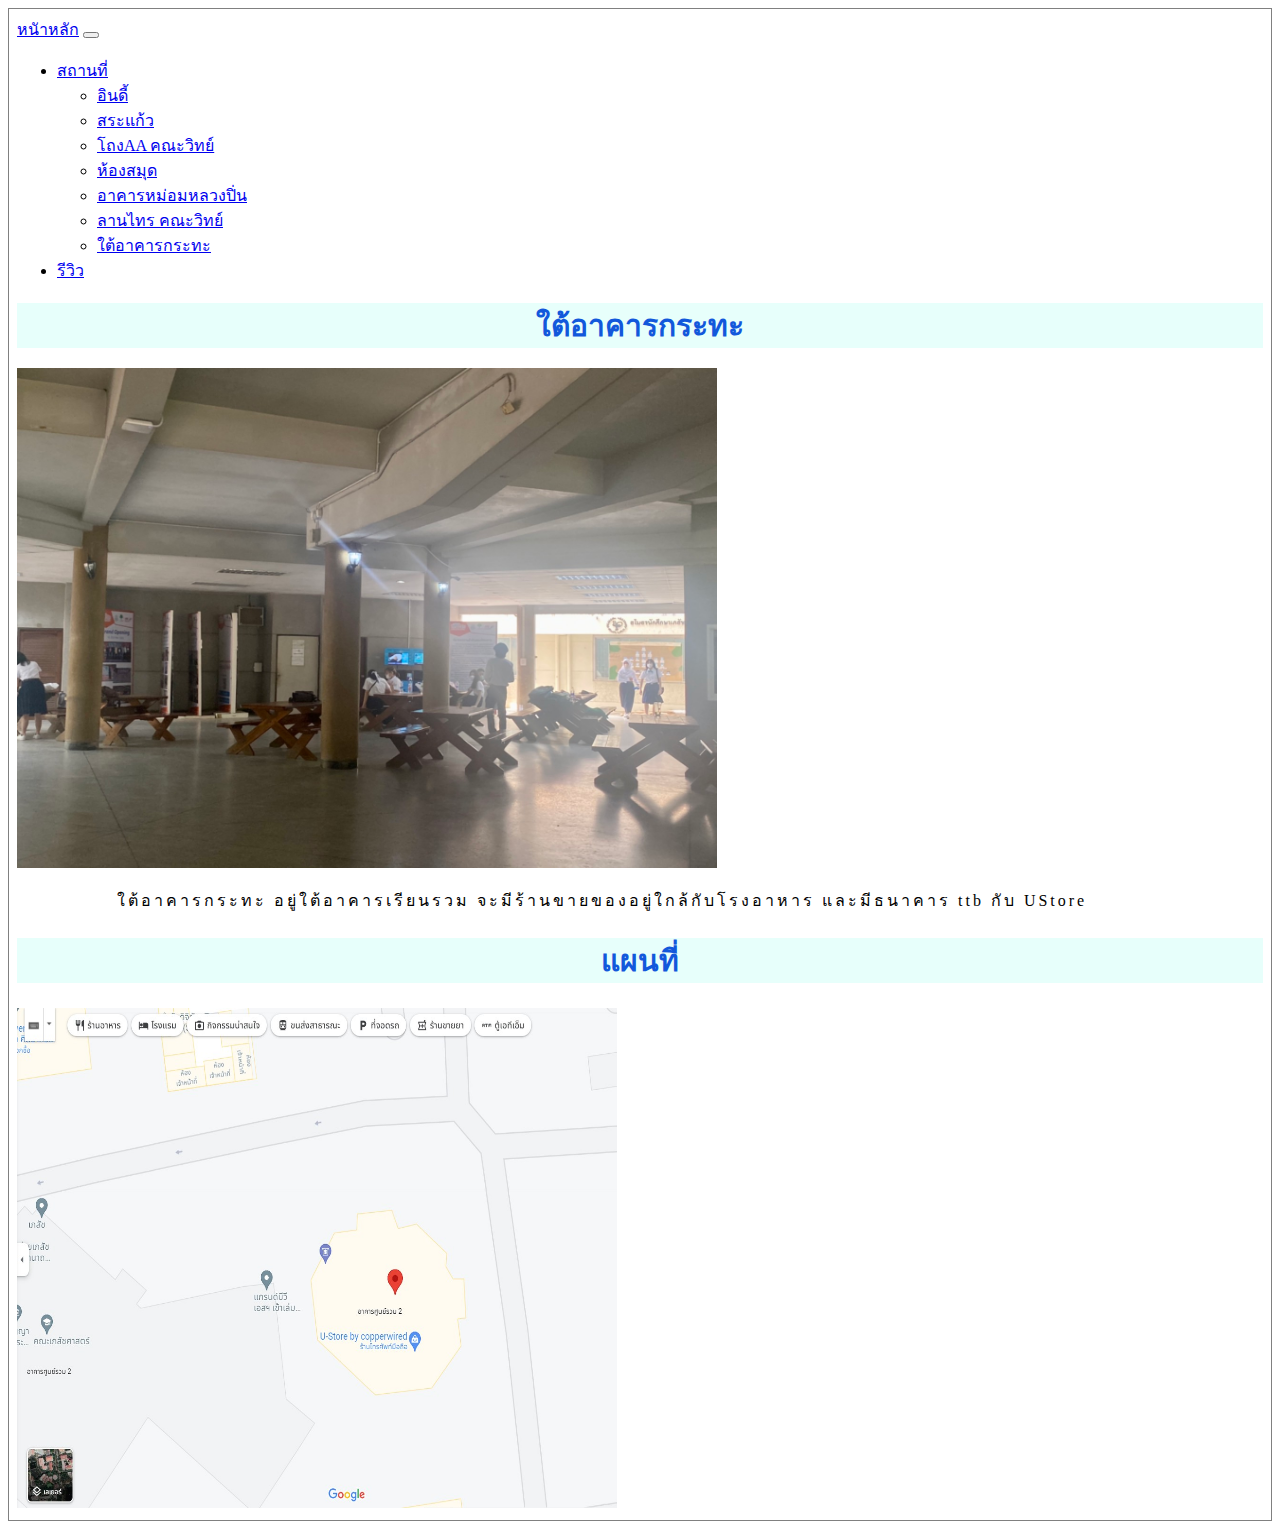
<file: 7.html>
<!DOCTYPE html>

<head>
    <meta charset="utf-8">
    <meta name="viewport" content="width=device-width, initial-scale=1">
    <title>5</title>
    <link href="https://cdn.jsdelivr.net/npm/bootstrap@5.3.0-alpha1/dist/css/bootstrap.min.css" rel="stylesheet"
        integrity="sha384-GLhlTQ8iRABdZLl6O3oVMWSktQOp6b7In1Zl3/Jr59b6EGGoI1aFkw7cmDA6j6gD" crossorigin="anonymous">
    <link rel="stylesheet" href="Style/styledetail.css">
</head>


<body>
    <nav class="navbar navbar-expand-lg bg-body-tertiary">
        <div class="container-fluid">
            <a class="navbar-brand" href="index.html">หนัาหลัก</a>
            <button class="navbar-toggler" type="button" data-bs-toggle="collapse"
                data-bs-target="#navbarSupportedContent" aria-controls="navbarSupportedContent" aria-expanded="false"
                aria-label="Toggle navigation">
                <span class="navbar-toggler-icon"></span>
            </button>
            <div class="collapse navbar-collapse" id="navbarSupportedContent">
                <ul class="navbar-nav me-auto mb-2 mb-lg-0">

                    <li class="nav-item dropdown">
                        <a class="nav-link dropdown-toggle" href="places.html" role="button" data-bs-toggle="dropdown"
                            aria-expanded="false">
                            สถานที่
                        </a>
                        <ul class="dropdown-menu">
                            <li><a class="dropdown-item" href="1.html">อินดี้</a></li>
                            <li><a class="dropdown-item" href="2.html">สระแก้ว</a></li>
                            <li><a class="dropdown-item" href="3.html">โถงAA คณะวิทย์</a></li>
                            <li><a class="dropdown-item" href="4.html">ห้องสมุด</a></li>
                            <li><a class="dropdown-item" href="5.html">อาคารหม่อมหลวงปิ่น</a></li>
                            <li><a class="dropdown-item" href="6.html">ลานไทร คณะวิทย์</a></li>
                            <li><a class="dropdown-item" href="7.html">ใต้อาคารกระทะ</a></li>
                        </ul>
                    <li class="nav-item">
                        <a class="nav-link active" aria-current="page" href="Reviews.html">รีวิว</a>
                    </li>
                    </li>

                </ul>

            </div>
        </div>
    </nav>
    <h1>ใต้อาคารกระทะ</h1>
    <img src="img/kata.jpg" alt="kata" width="700" height="500" class="rounded mx-auto d-block"><br>
    <P>ใต้อาคารกระทะ อยู่ใต้อาคารเรียนรวม จะมีร้านขายของอยู่ใกล้กับโรงอาหาร และมีธนาคาร ttb กับ UStore</P>
    <h2>แผนที่</h2>
    <img src="img/map7.jpg" alt="map7" width="600" height="500" class="rounded mx-auto d-block"><br>
    <script src="https://cdn.jsdelivr.net/npm/bootstrap@5.3.0-alpha1/dist/js/bootstrap.bundle.min.js"
        integrity="sha384-w76AqPfDkMBDXo30jS1Sgez6pr3x5MlQ1ZAGC+nuZB+EYdgRZgiwxhTBTkF7CXvN" crossorigin="anonymous">
        </script>
</body>

</html>
</file>
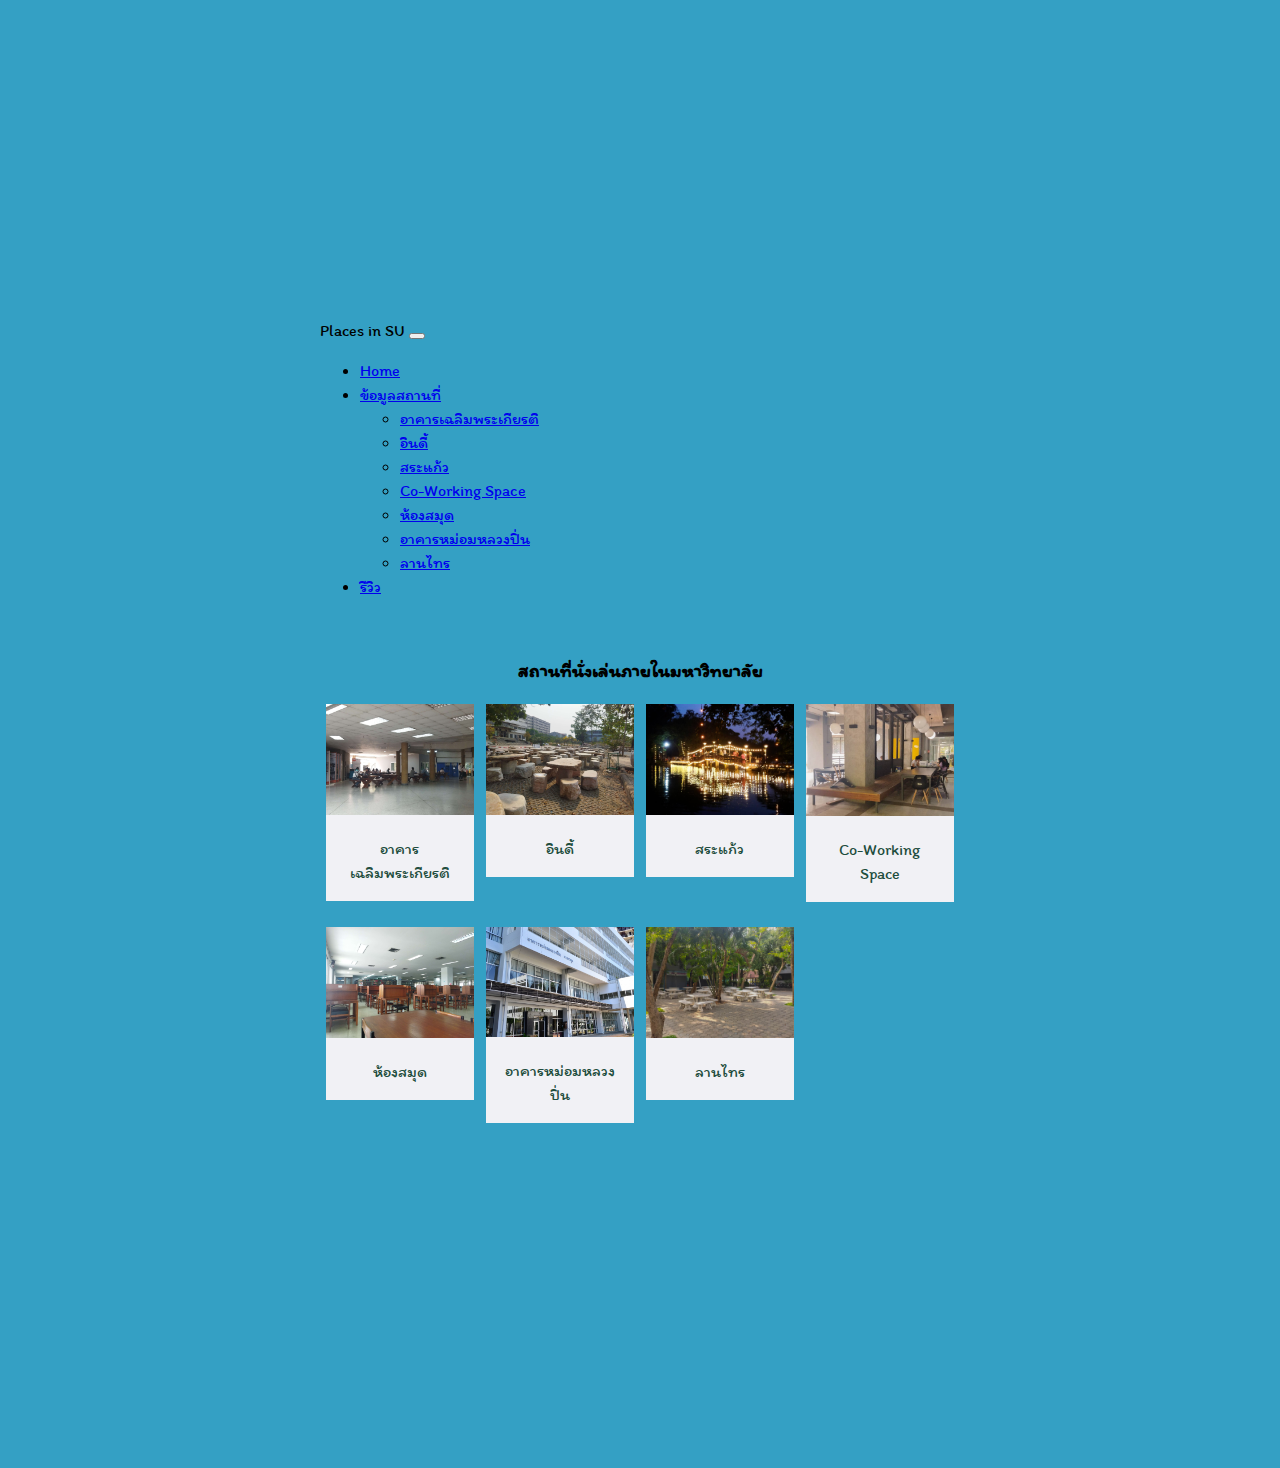
<file: places.html>
<!DOCTYPE html>
<html lang="en">

<head>
  <meta charset="utf-8">
  <meta name="viewport" content="width=device-width, initial-scale=1">
  <title>Bootstrap demo</title>
  <link rel="stylesheet" href="Style/styleplace.css">
  <link href="https://cdn.jsdelivr.net/npm/bootstrap@5.3.0-alpha1/dist/css/bootstrap.min.css" rel="stylesheet"
    integrity="sha384-GLhlTQ8iRABdZLl6O3oVMWSktQOp6b7In1Zl3/Jr59b6EGGoI1aFkw7cmDA6j6gD" crossorigin="anonymous">

<body>

  <nav class="navbar navbar-expand-lg bg-body-tertiary">
    <div class="container-fluid">
      <span class="navbar-brand mb-0 h1 text-success-emphasis">Places in SU</span>
      <button class="navbar-toggler" type="button" data-bs-toggle="collapse" data-bs-target="#navbarSupportedContent"
        aria-controls="navbarSupportedContent" aria-expanded="false" aria-label="Toggle navigation">
        <span class="navbar-toggler-icon"></span>
      </button>
      <div class="collapse navbar-collapse" id="navbarSupportedContent">
        <ul class="navbar-nav me-auto mb-2 mb-lg-0">
          <li class="nav-item">
            <a class="nav-link active" aria-current="page" href="index.html">Home</a>
          </li>
          <li class="nav-item dropdown">
            <a class="nav-link dropdown-toggle" href="#" role="button" data-bs-toggle="dropdown"
              aria-expanded="false">
              ข้อมูลสถานที่</a>
            <ul class="dropdown-menu">
              <li><a class="dropdown-item" href="7.html">อาคารเฉลิมพระเกียรติ</a></li>
              <li><a class="dropdown-item" href="1.html">อินดี้</a></li>
              <li><a class="dropdown-item" href="2.html">สระแก้ว</a></li>
              <li><a class="dropdown-item" href="3.html">Co-Working Space</a></li>
              <li><a class="dropdown-item" href="4.html">ห้องสมุด</a></li>
              <li><a class="dropdown-item" href="5.html">อาคารหม่อมหลวงปิ่น</a></li>
              <li><a class="dropdown-item" href="6.html">ลานไทร</a></li>
            </ul>
          </li>
          <li class="nav-item">
            <a class="nav-link active" aria-current="page" href="Reviews.html">รีวิว</a>
          </li>
        </ul>
      </div>
    </div>
  </nav>
  <br>
  <h3 class="text-success-emphasis">สถานที่นั่งเล่นภายในมหาวิทยาลัย</h3>
  <div class="responsive">
    <div class="polaroid">
      <a target="#" href="7.html"><img src="img/ruam.jpg" alt="อาคารเฉลิมพระเกียรติ" style="width:100%"></a>
      <div class="desc">อาคารเฉลิมพระเกียรติ</div>
    </div>
  </div>
  <div class="responsive">
    <div class="polaroid">
      <a target="#" href="1.html"><img src="img/Indy1.jpg" alt="อินดี้" style="width:100%"></a>
      <div class="desc">อินดี้</div>
    </div>
  </div>
  <div class="responsive">
    <div class="polaroid">
      <a target="#" href="2.html"><img src="img/kaew.jpg" alt="สระแก้ว" style="width:100%"></a>
      <div class="desc">สระแก้ว</div>
    </div>
  </div>
  <div class="responsive">
    <div class="polaroid">
      <a target="#" href="3.html"><img src="img/aa3.jpg" alt="AA" style="width:100%"></a>
      <div class="desc">Co-Working Space</div>
    </div>
  </div>
  <div class="responsive">
    <div class="polaroid">
      <a target="#" href="4.html"><img src="img/lib.jpg" alt="ห้องสมุด" style="width:100%"></a>
      <div class="desc">ห้องสมุด</div>
    </div>
  </div>
  <div class="responsive">
    <div class="polaroid">
      <a target="#" href="5.html"><img src="img/pin2.jpg" alt="อาคารหม่อมหลวงปิ่น" style="width:100% "></a>
      <div class="desc">อาคารหม่อมหลวงปิ่น</div>
    </div>
  </div>
  <div class="responsive">
    <div class="polaroid">
      <a target="#" href="6.html"><img src="img/lansai.jpg" alt="ลานไทร" style="width:100%"></a>
      <div class="desc">ลานไทร</div>
    </div>
  </div>
  <div class="clearfix"></div>

  <script src="https://cdn.jsdelivr.net/npm/bootstrap@5.3.0-alpha1/dist/js/bootstrap.bundle.min.js"
    integrity="sha384-w76AqPfDkMBDXo30jS1Sgez6pr3x5MlQ1ZAGC+nuZB+EYdgRZgiwxhTBTkF7CXvN"
    crossorigin="anonymous"></script>
</body>

</html>
</file>
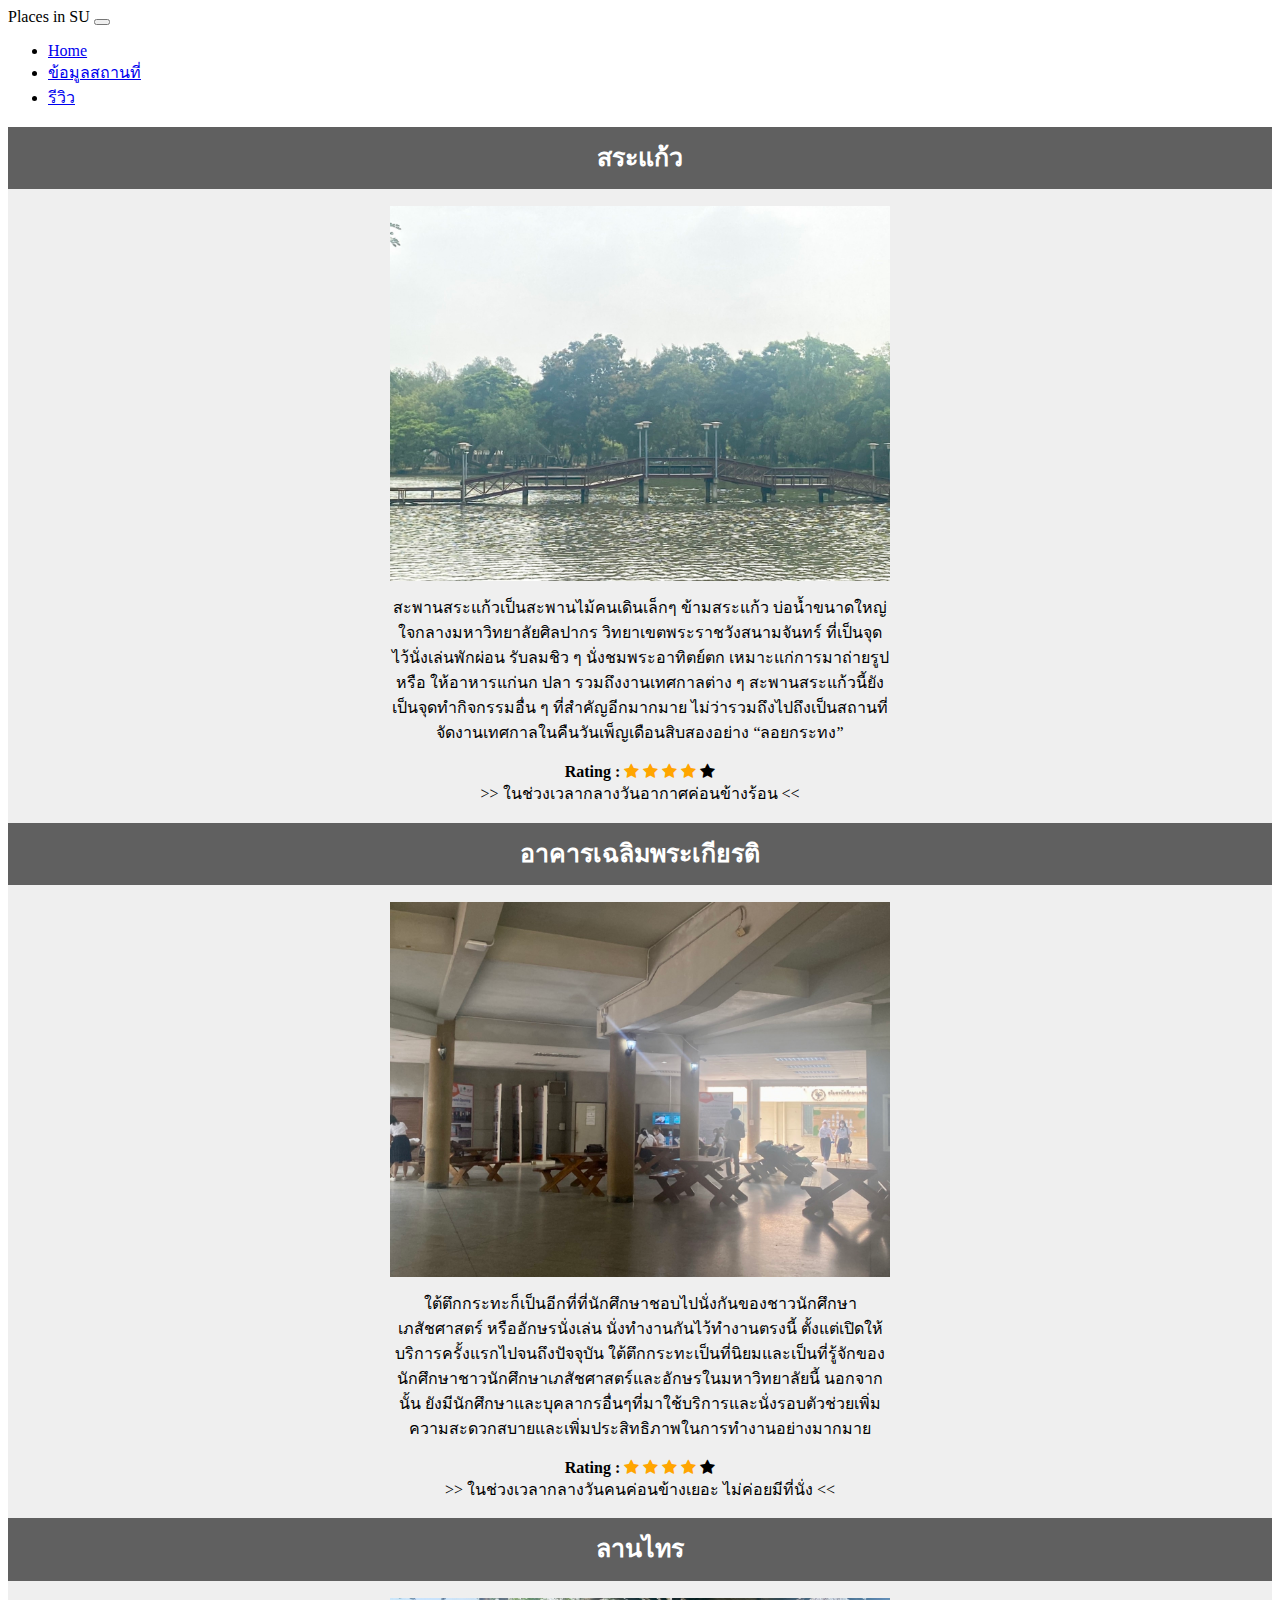
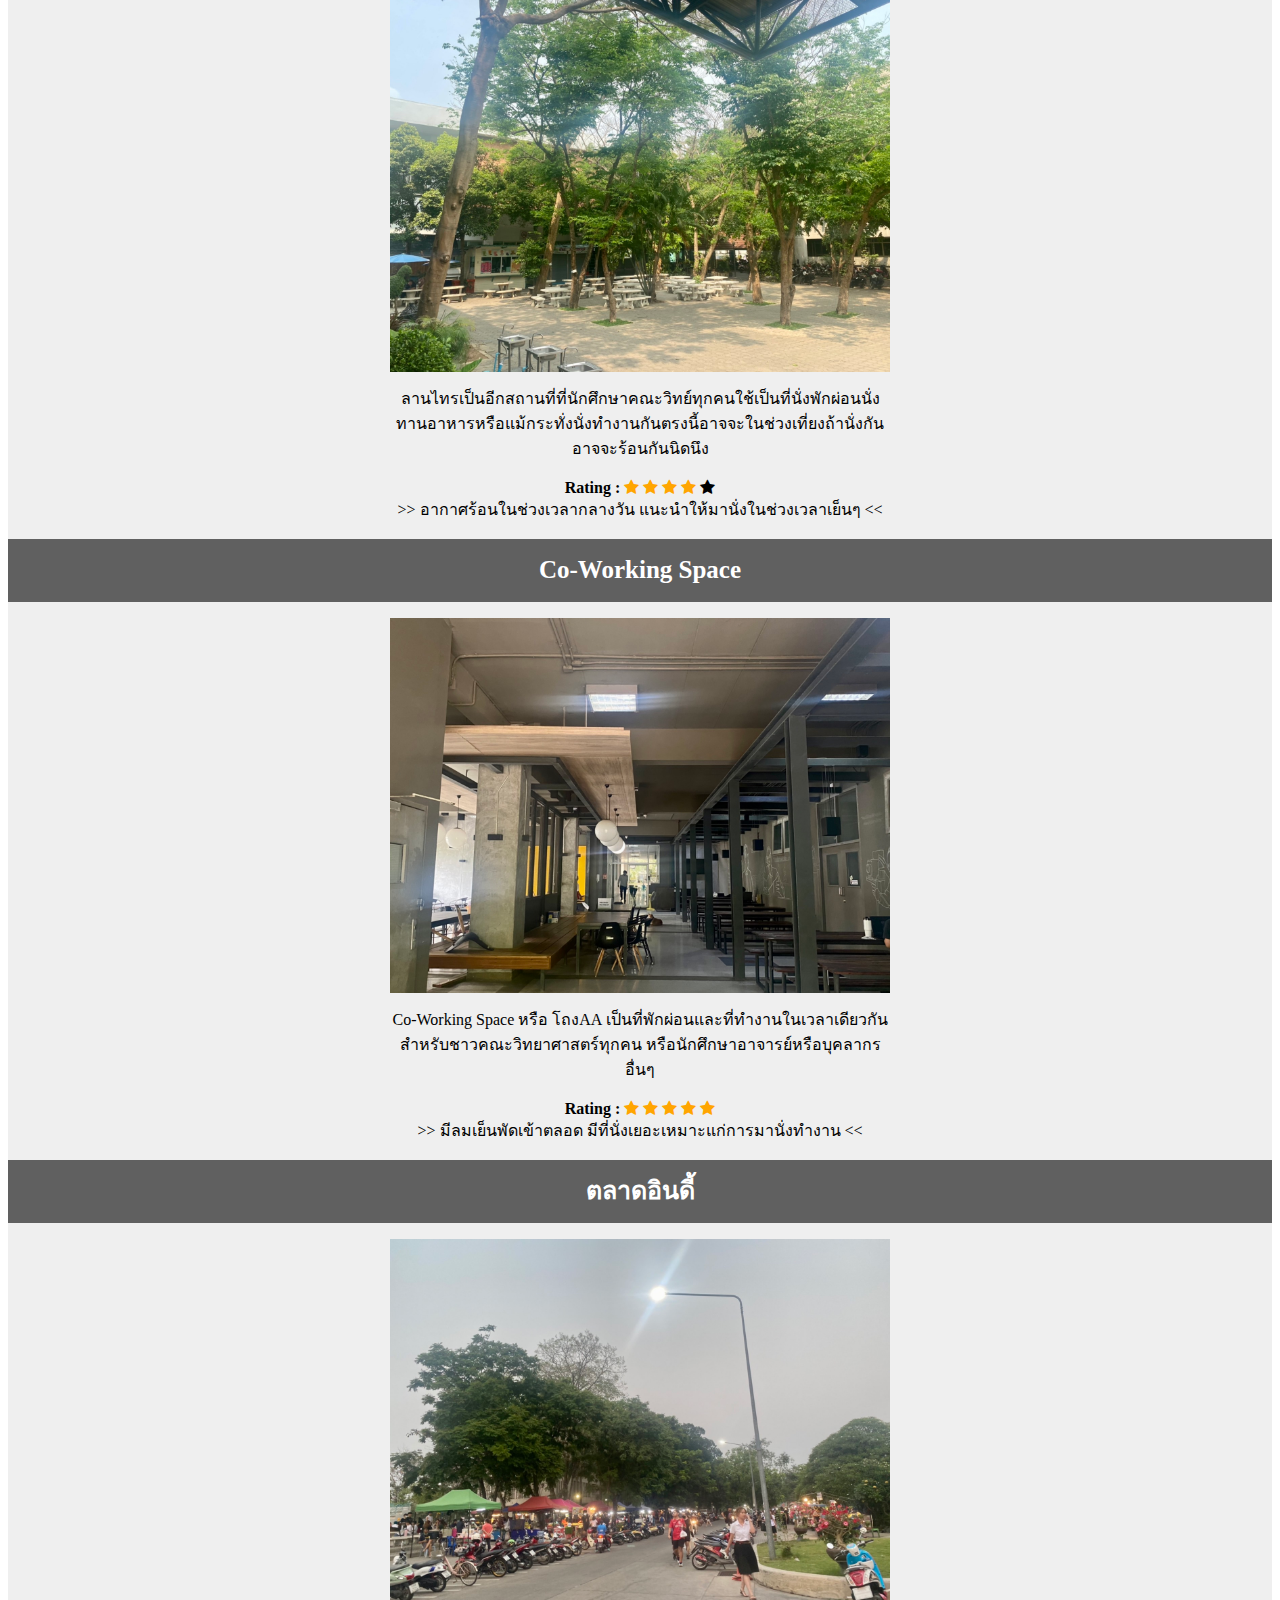
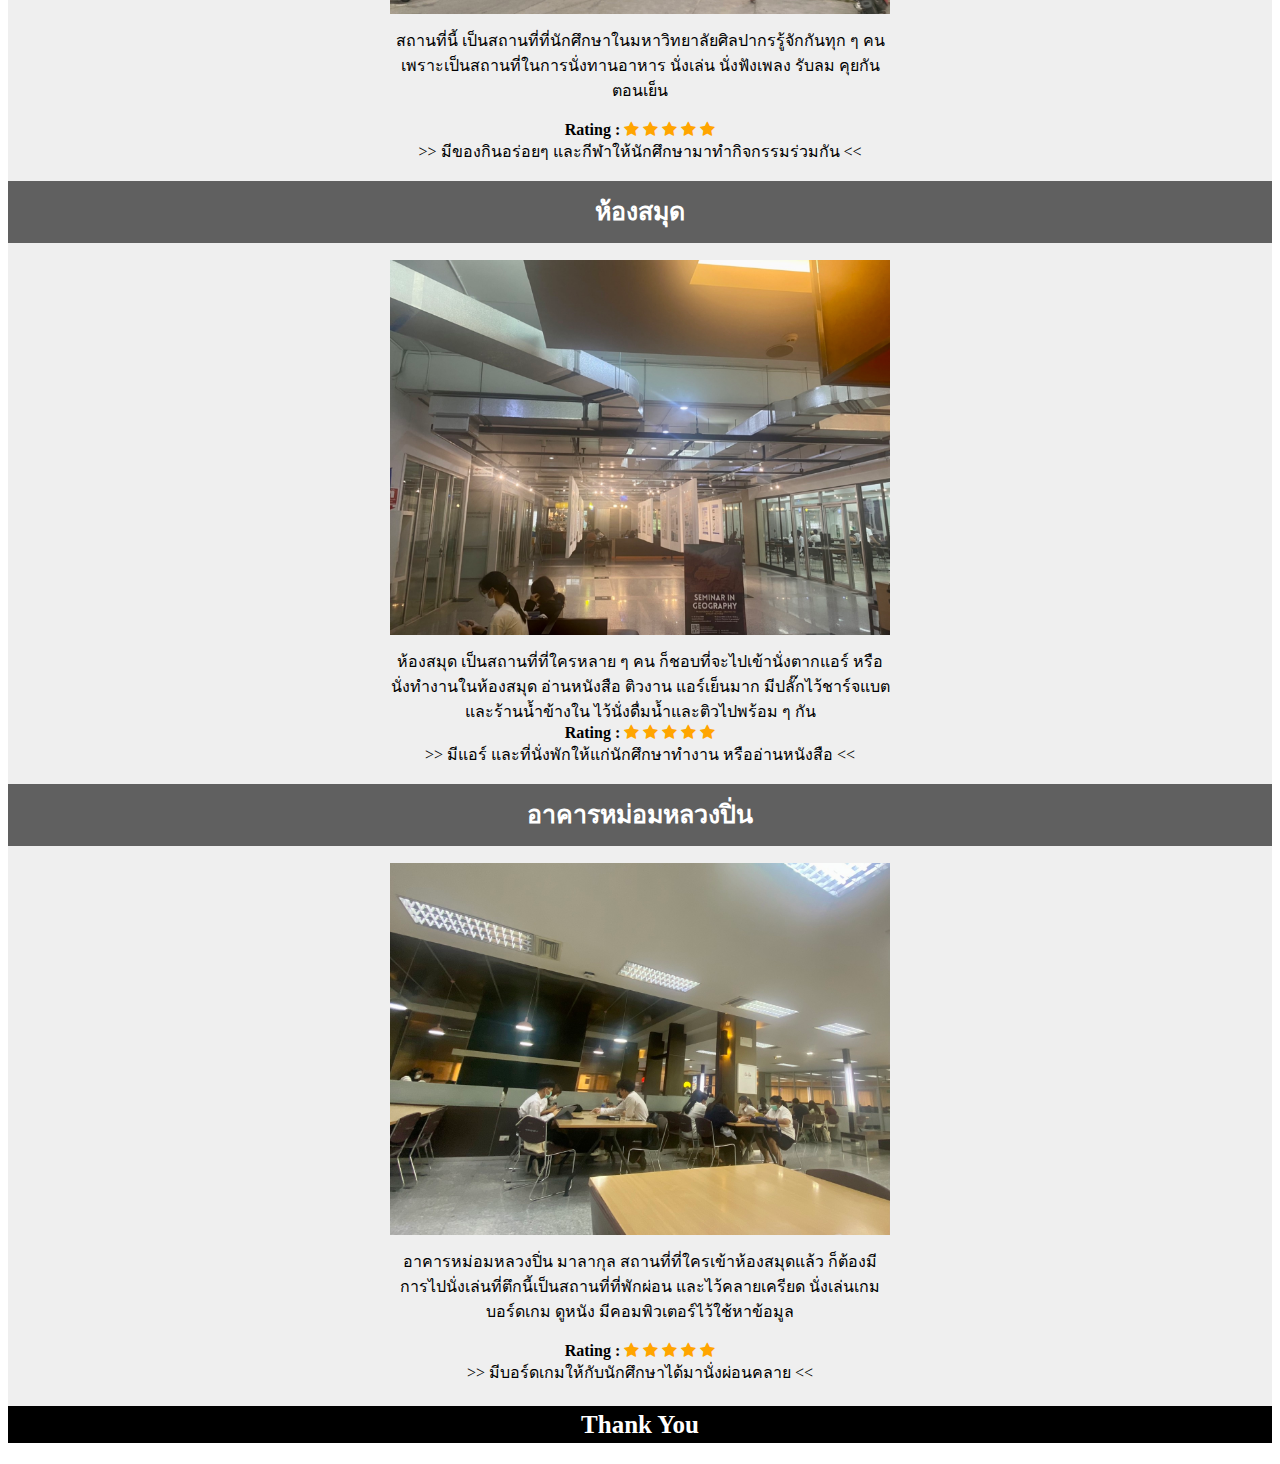
<file: Reviews.html>
<!DOCTYPE html>
<html lang="en">

<head>
    <meta charset="utf-8">
    <meta name="viewport" content="width=device-width, initial-scale=1">
    <title>Bootstrap demo</title>
    <link href="https://cdn.jsdelivr.net/npm/bootstrap@5.3.0-alpha1/dist/css/bootstrap.min.css" rel="stylesheet"
        integrity="sha384-GLhlTQ8iRABdZLl6O3oVMWSktQOp6b7In1Zl3/Jr59b6EGGoI1aFkw7cmDA6j6gD" crossorigin="anonymous">
    <link rel="stylesheet" href="https://cdnjs.cloudflare.com/ajax/libs/font-awesome/4.7.0/css/font-awesome.min.css">
    <link rel="stylesheet" href="Style/stylerew.css">
</head>

<body>
    <nav class="navbar navbar-expand-lg bg-body-tertiary">
        <div class="container-fluid">
            <span class="navbar-brand mb-0 h1 text-success-emphasis">Places in SU</span>
            <button class="navbar-toggler" type="button" data-bs-toggle="collapse"
                data-bs-target="#navbarSupportedContent" aria-controls="navbarSupportedContent" aria-expanded="false"
                aria-label="Toggle navigation">
                <span class="navbar-toggler-icon"></span>
            </button>
            <div class="collapse navbar-collapse" id="navbarSupportedContent">
                <ul class="navbar-nav me-auto mb-2 mb-lg-0">
                    <li class="nav-item">
                        <a class="nav-link active" aria-current="page" href="index.html">Home</a>
                    </li>
                    <li class="nav-item">
                        <a class="nav-link active" aria-current="page" href="places.html">ข้อมูลสถานที่</a>
                    </li>
                    <li class="nav-item">
                        <a class="nav-link active" aria-current="page" href="Reviews.html">รีวิว</a>
                    </li>
                </ul>
            </div>
        </div>
    </nav>
    <script src="https://cdn.jsdelivr.net/npm/bootstrap@5.3.0-alpha1/dist/js/bootstrap.bundle.min.js"
        integrity="sha384-w76AqPfDkMBDXo30jS1Sgez6pr3x5MlQ1ZAGC+nuZB+EYdgRZgiwxhTBTkF7CXvN"
        crossorigin="anonymous"></script>
    <main>
        <div>
            <h1>สระแก้ว</h1>
            <p align="center"><img src="img/img1.jpg" alt="Image 1" class="center" width="500"
                    height="auto"><span>สะพานสระแก้วเป็นสะพานไม้คนเดินเล็กๆ ข้ามสระแก้ว
                    บ่อน้ำขนาดใหญ่ใจกลางมหาวิทยาลัยศิลปากร วิทยาเขตพระราชวังสนามจันทร์ ที่เป็นจุดไว้นั่งเล่นพักผ่อน
                    รับลมชิว ๆ นั่งชมพระอาทิตย์ตก เหมาะแก่การมาถ่ายรูป หรือ ให้อาหารแก่นก ปลา รวมถึงงานเทศกาลต่าง ๆ
                    สะพานสระแก้วนี้ยังเป็นจุดทำกิจกรรมอื่น ๆ ที่สำคัญอีกมากมาย
                    ไม่ว่ารวมถึงไปถึงเป็นสถานที่จัดงานเทศกาลในคืนวันเพ็ญเดือนสิบสองอย่าง “ลอยกระทง”<br><br></span>
                <span><b>Rating : </b></span>
                <span class="fa fa-star checked"></span>
                <span class="fa fa-star checked"></span>
                <span class="fa fa-star checked"></span>
                <span class="fa fa-star checked"></span>
                <span class="fa fa-star"></span></span>
                <span><br>>> ในช่วงเวลากลางวันอากาศค่อนข้างร้อน << </span>
            </p>
        </div>
        <div>
            <h1>อาคารเฉลิมพระเกียรติ</h1>
            <p align="center"><img src="img/img2.jpg" alt="Image 1" class="center" width="500"
                    height="auto"><span>ใต้ตึกกระทะก็เป็นอีกที่ที่นักศึกษาชอบไปนั่งกันของชาวนักศึกษาเภสัชศาสตร์
                    หรืออักษรนั่งเล่น นั่งทำงานกันไว้ทำงานตรงนี้ ตั้งแต่เปิดให้บริการครั้งแรกไปจนถึงปัจจุบัน
                    ใต้ตึกกระทะเป็นที่นิยมและเป็นที่รู้จักของนักศึกษาชาวนักศึกษาเภสัชศาสตร์และอักษรในมหาวิทยาลัยนี้
                    นอกจากนั้น
                    ยังมีนักศึกษาและบุคลากรอื่นๆที่มาใช้บริการและนั่งรอบตัวช่วยเพิ่มความสะดวกสบายและเพิ่มประสิทธิภาพในการทำงานอย่างมากมาย<br><br></span>
                <span><b>Rating : </b></span>
                <span class="fa fa-star checked"></span>
                <span class="fa fa-star checked"></span>
                <span class="fa fa-star checked"></span>
                <span class="fa fa-star checked"></span>
                <span class="fa fa-star"></span>
                <span><br>>> ในช่วงเวลากลางวันคนค่อนข้างเยอะ ไม่ค่อยมีที่นั่ง << </span>
            </p>
        </div>
        <div>
            <h1>ลานไทร</h1>
            <p align="center"><img src="img/img3.jpg" alt="Image 1" class="center" width="500"
                    height="auto"><span>ลานไทรเป็นอีกสถานที่ที่นักศึกษาคณะวิทย์ทุกคนใช้เป็นที่นั่งพักผ่อนนั่งทานอาหารหรือแม้กระทั่งนั่งทำงานกันตรงนี้อาจจะในช่วงเที่ยงถ้านั่งกันอาจจะร้อนกันนิดนึง<br><br></span>
                <span><b>Rating : </b></span>
                <span class="fa fa-star checked"></span>
                <span class="fa fa-star checked"></span>
                <span class="fa fa-star checked"></span>
                <span class="fa fa-star checked"></span>
                <span class="fa fa-star"></span>
                <span><br>>> อากาศร้อนในช่วงเวลากลางวัน แนะนำให้มานั่งในช่วงเวลาเย็นๆ << </span>
            </p>
        </div>
        <div>
            <h1>Co-Working Space</h1>
            <p align="center"><img src="img/img4.jpg" alt="Image 1" class="center" width="500"
                    height="auto"><span>Co-Working Space หรือ โถงAA
                    เป็นที่พักผ่อนและที่ทำงานในเวลาเดียวกันสำหรับชาวคณะวิทยาศาสตร์ทุกคน
                    หรือนักศึกษาอาจารย์หรือบุคลากรอื่นๆ<br><br></span>
                <span><b>Rating : </b></span>
                <span class="fa fa-star checked"></span>
                <span class="fa fa-star checked"></span>
                <span class="fa fa-star checked"></span>
                <span class="fa fa-star checked"></span>
                <span class="fa fa-star checked"></span>
                <span><br>>> มีลมเย็นพัดเข้าตลอด มีที่นั่งเยอะเหมาะแก่การมานั่งทำงาน << </span>
            </p>
        </div>
        <div>
            <h1>ตลาดอินดี้</h1>
            <p align="center"><img src="img/img5.jpg" alt="Image 1" class="center" width="500"
                    height="auto"><span>สถานที่นี้ เป็นสถานที่ที่นักศึกษาในมหาวิทยาลัยศิลปากรรู้จักกันทุก ๆ คน
                    เพราะเป็นสถานที่ในการนั่งทานอาหาร นั่งเล่น นั่งฟังเพลง รับลม คุยกันตอนเย็น<br><br></span>
                <span><b>Rating : </b></span>
                <span class="fa fa-star checked"></span>
                <span class="fa fa-star checked"></span>
                <span class="fa fa-star checked"></span>
                <span class="fa fa-star checked"></span>
                <span class="fa fa-star checked"></span>
                <span><br>>> มีของกินอร่อยๆ และกีฬาให้นักศึกษามาทำกิจกรรมร่วมกัน << </span>
            </p>
        </div>
        <div>
            <h1>ห้องสมุด</h1>
            <p align="center"><img src="img/img6.jpg" alt="Image 1" class="center" width="500"
                    height="auto"><span><br>ห้องสมุด เป็นสถานที่ที่ใครหลาย ๆ คน ก็ชอบที่จะไปเข้านั่งตากแอร์ หรือ
                    นั่งทำงานในห้องสมุด อ่านหนังสือ ติวงาน
                    แอร์เย็นมาก มีปลั๊กไว้ชาร์จแบตและร้านน้ำข้างใน ไว้นั่งดื่มน้ำและติวไปพร้อม ๆ กัน<br></span>
                <span><b>Rating : </b></span>
                <span class="fa fa-star checked"></span>
                <span class="fa fa-star checked"></span>
                <span class="fa fa-star checked"></span>
                <span class="fa fa-star checked"></span>
                <span class="fa fa-star checked"></span>
                <span><br>>> มีแอร์ และที่นั่งพักให้แก่นักศึกษาทำงาน หรืออ่านหนังสือ << </span>
            </p>
        </div>
        <div>
            <h1>อาคารหม่อมหลวงปิ่น</h1>
            <p align="center"><img src="img/img7.jpg" alt="Image 1" class="center" width="500"
                    height="auto"><span>อาคารหม่อมหลวงปิ่น มาลากุล สถานที่ที่ใครเข้าห้องสมุดแล้ว
                    ก็ต้องมีการไปนั่งเล่นที่ตึกนี้เป็นสถานที่ที่พักผ่อน และไว้คลายเครียด นั่งเล่นเกม บอร์ดเกม ดูหนัง
                    มีคอมพิวเตอร์ไว้ใช้หาข้อมูล<br><br></span>
                <span><b>Rating : </b></span>
                <span class="fa fa-star checked"></span>
                <span class="fa fa-star checked"></span>
                <span class="fa fa-star checked"></span>
                <span class="fa fa-star checked"></span>
                <span class="fa fa-star checked"></span>
                <span><br>>> มีบอร์ดเกมให้กับนักศึกษาได้มานั่งผ่อนคลาย << </span>
            </p>
        </div>
        <h2>Thank You</h2>
    </main>
</body>

</html>
</file>
<file: Style/Styleindex.css>
body {
    font-family: 'Mitr', sans-serif;
}
h2 {
    color: rgb(0, 0, 0);
    -webkit-text-fill-color: rgb(255, 255, 255);
    -webkit-text-stroke-width: 0.8px;
  }
</file>
<file: Style/styledetail.css>
body {
  border: 1px solid gray;
  padding: 8px;

}

h1 {
  font-size: 30px;
  color: rgb(18, 88, 219);
  text-align: center;
  background-color: #e7fffb;
  font-weight: bold;
  line-height: 1.5;
}

h2 {
  font-size: 30px;
  color: rgb(18, 88, 219);
  text-align: center;
  background-color: #e7fffb;
  font-weight: bold;
  line-height: 1.5;
}

p {
  text-indent: 50px;
  text-align: justify;
  letter-spacing: 3px;
  margin-left: 50px;
  margin-right: 50px;
}
</file>
<file: Style/styleplace.css>
@font-face {
  font-family: 'itimregular';
  src: url('itim-regular-webfont.woff2') format('woff2'),
       url('itim-regular-webfont.woff') format('woff');
  font-weight: normal;
  font-style: normal;
}
div {
  font-family: 'itimregular';
}
body {
  margin:25%;
  background-color: rgb(52, 160, 196);
  font-family: 'itimregular';
}

h3 {
  text-align: center;
  font-family: 'itimregular';
}
div.polaroid {
  width: 100%;
  height: 100%;
  background-color: rgb(241, 241, 245);
  margin-bottom: 25px;
}
div.desc {
  padding: 15px;
  text-align: center;
  color: rgb(30, 77, 61);
}
div.polaroid:hover {
  background-color: rgb(244, 253, 255);
  box-shadow: 0 9px 15px 0 #888888, 0 6px 20px 0 rgba(78, 77, 77, 0.19);
}
* {
  box-sizing: border-box;
}

.responsive {
  padding: 0 6px;
  float: left;
  width: 24.99999%;
}
@media only screen and (max-width: 700px) {
  .responsive {
    width: 49.99999%;
    margin: 6px 0;
  }
}

@media only screen and (max-width: 500px) {
  .responsive {
    width: 100%;
  }
}
.clearfix:after {
  content: "";
  display: table;
  clear: both;
}
</file>
<file: Style/stylerew.css>
h1 {
    font-size: 25px;
    background-color: #606060;
    font-weight: bold;
    text-align: center;
    line-height: 2.5;
    color: #FFFFFF;
}

h2 {
    font-size: 25px;
    background-color: #000000;
    font-weight: bold;
    text-align: center;
    line-height: 1.5;
    color: #FFFFFF;
}

p {
    max-width: 500px;
    text-align: center;
    margin-left: auto;
    margin-right: auto;
}

main {
    background-color: #efefef;
}

.center {
    margin-left: auto;
    margin-right: auto;
    margin-bottom: 10px;
}

.checked {
    color: orange;
}
</file>
